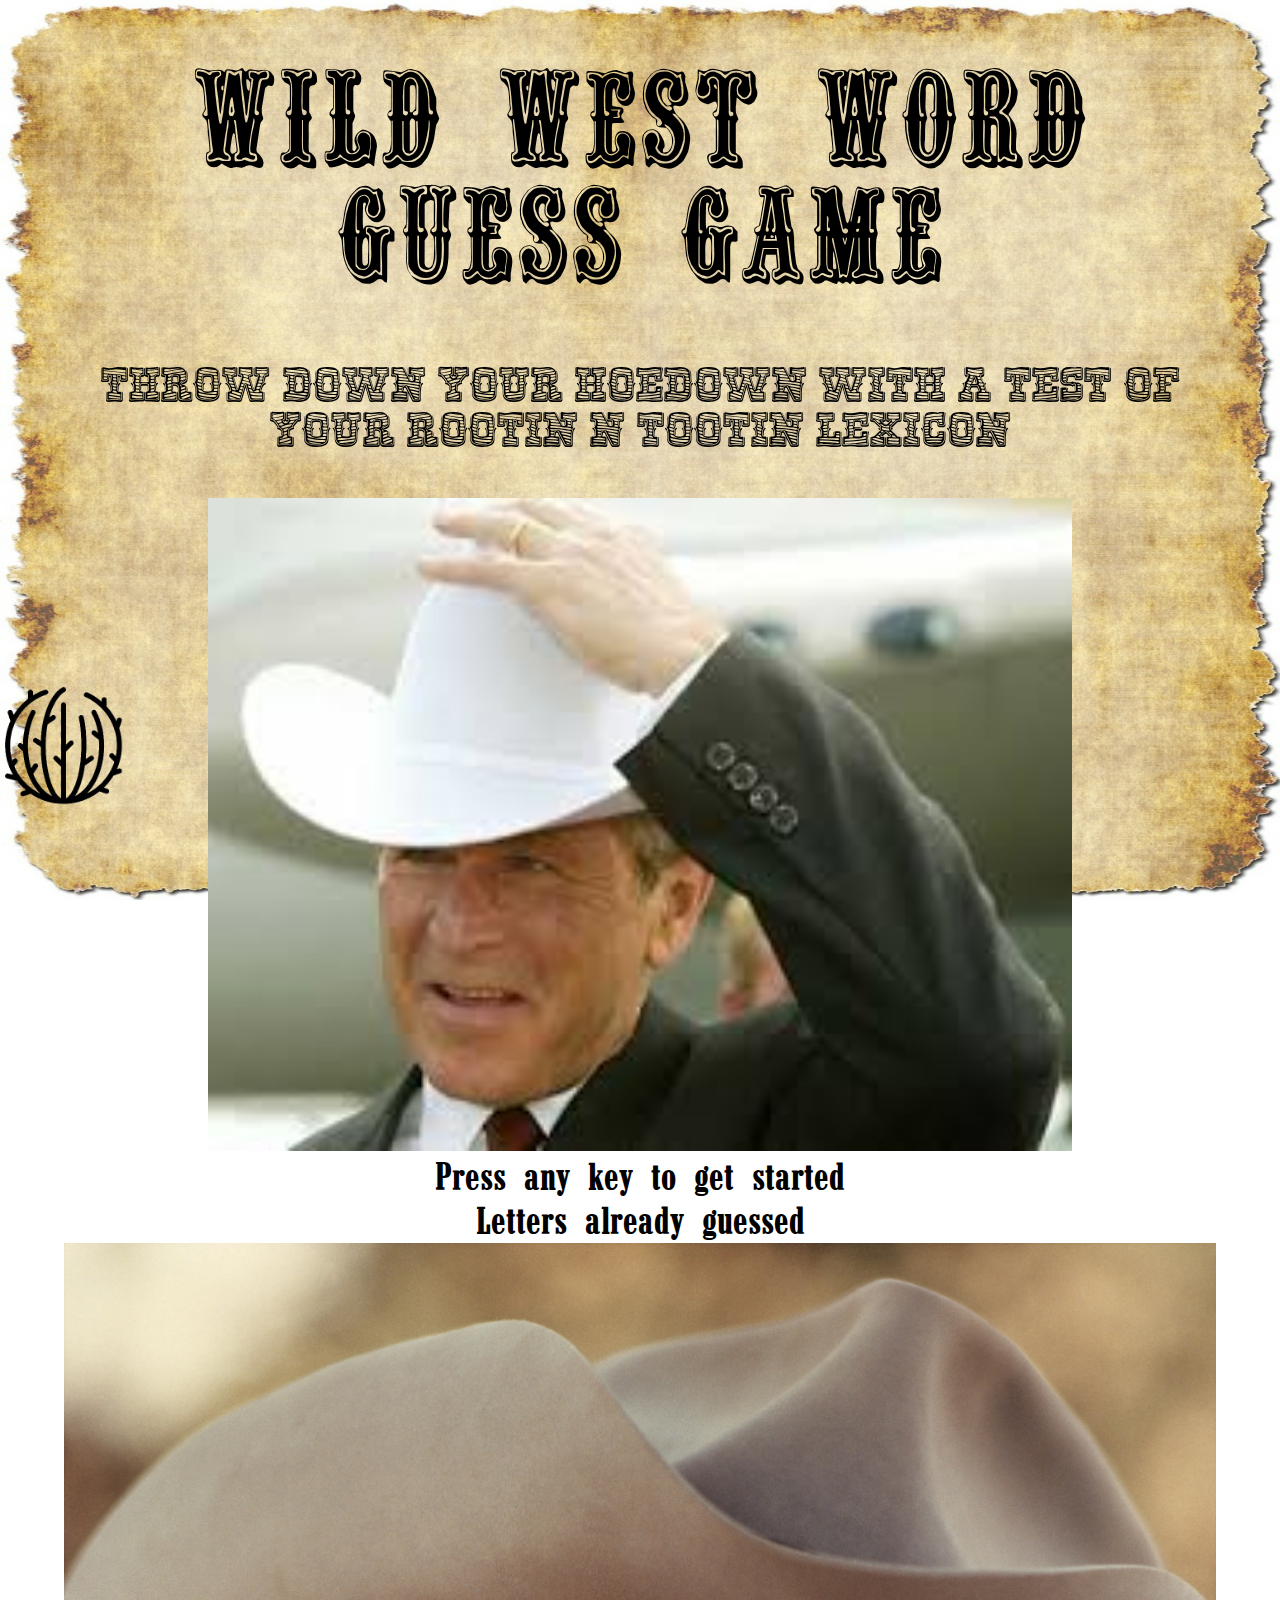
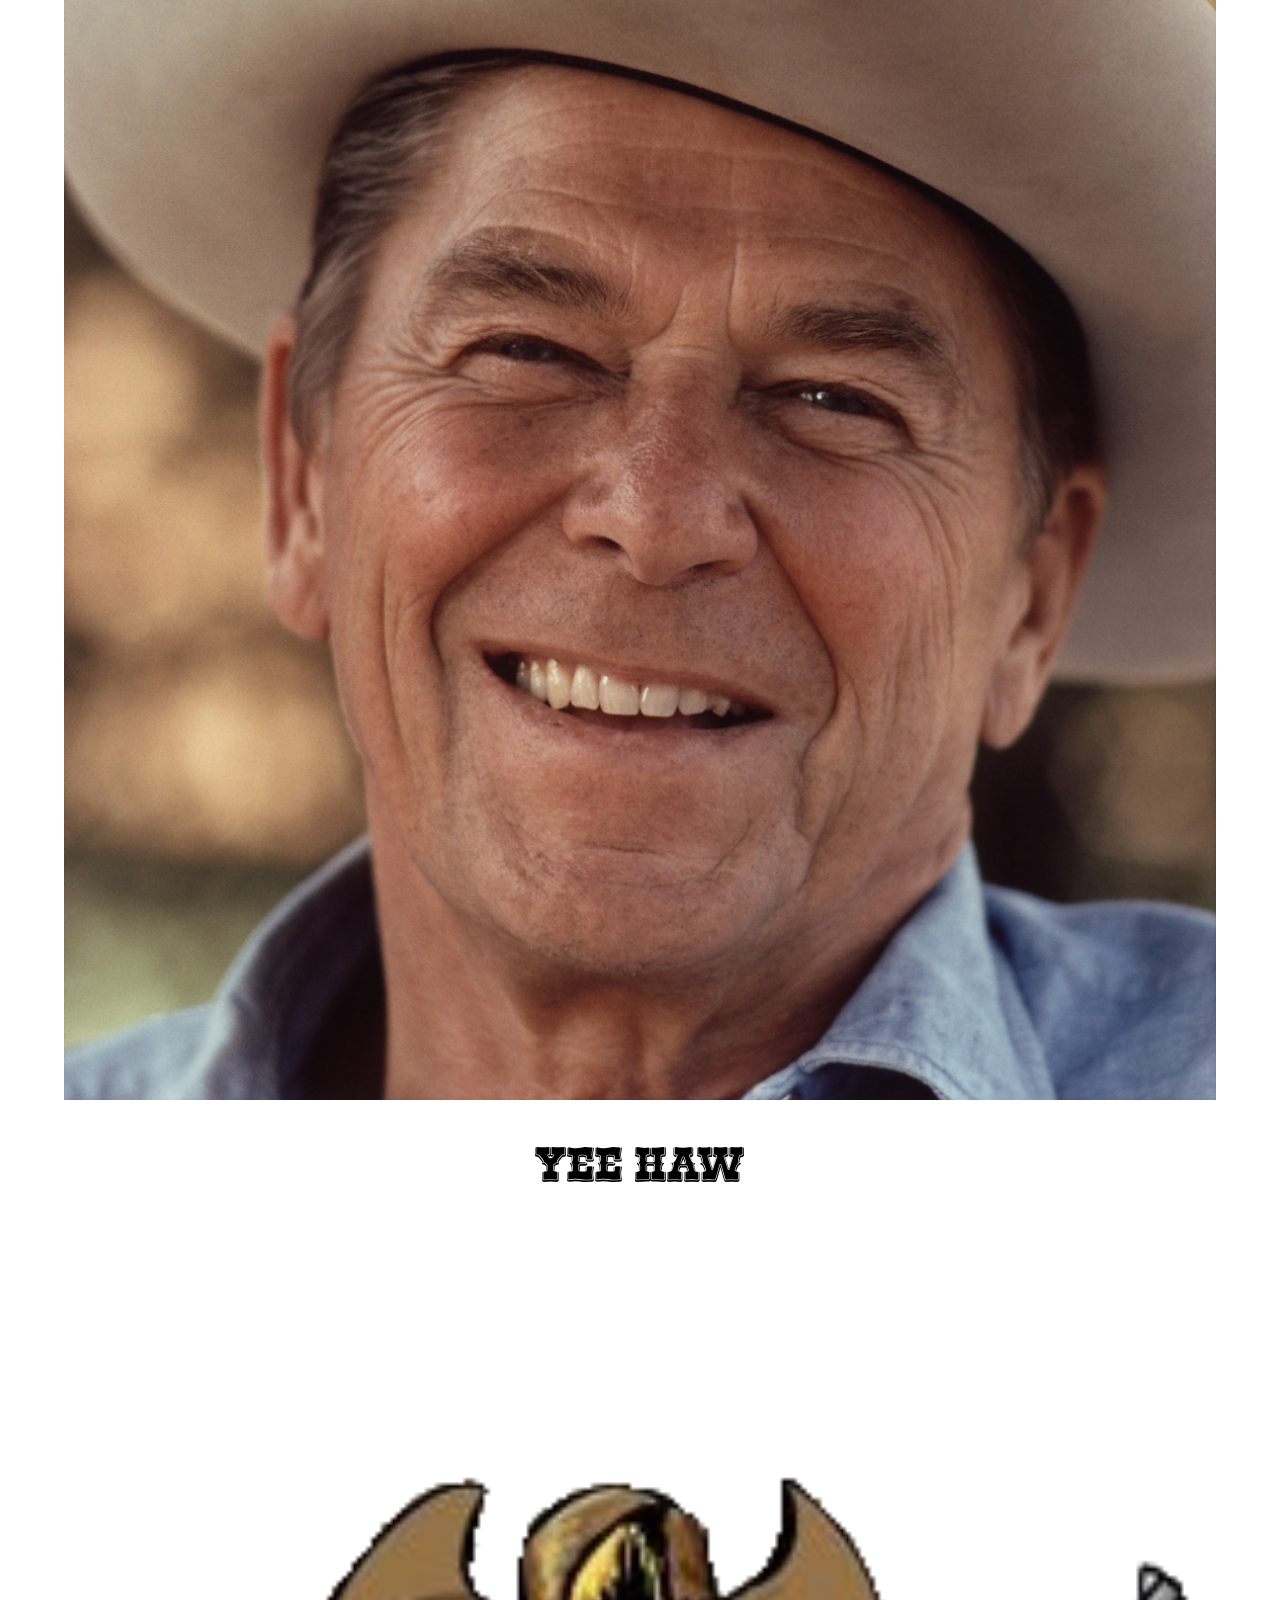
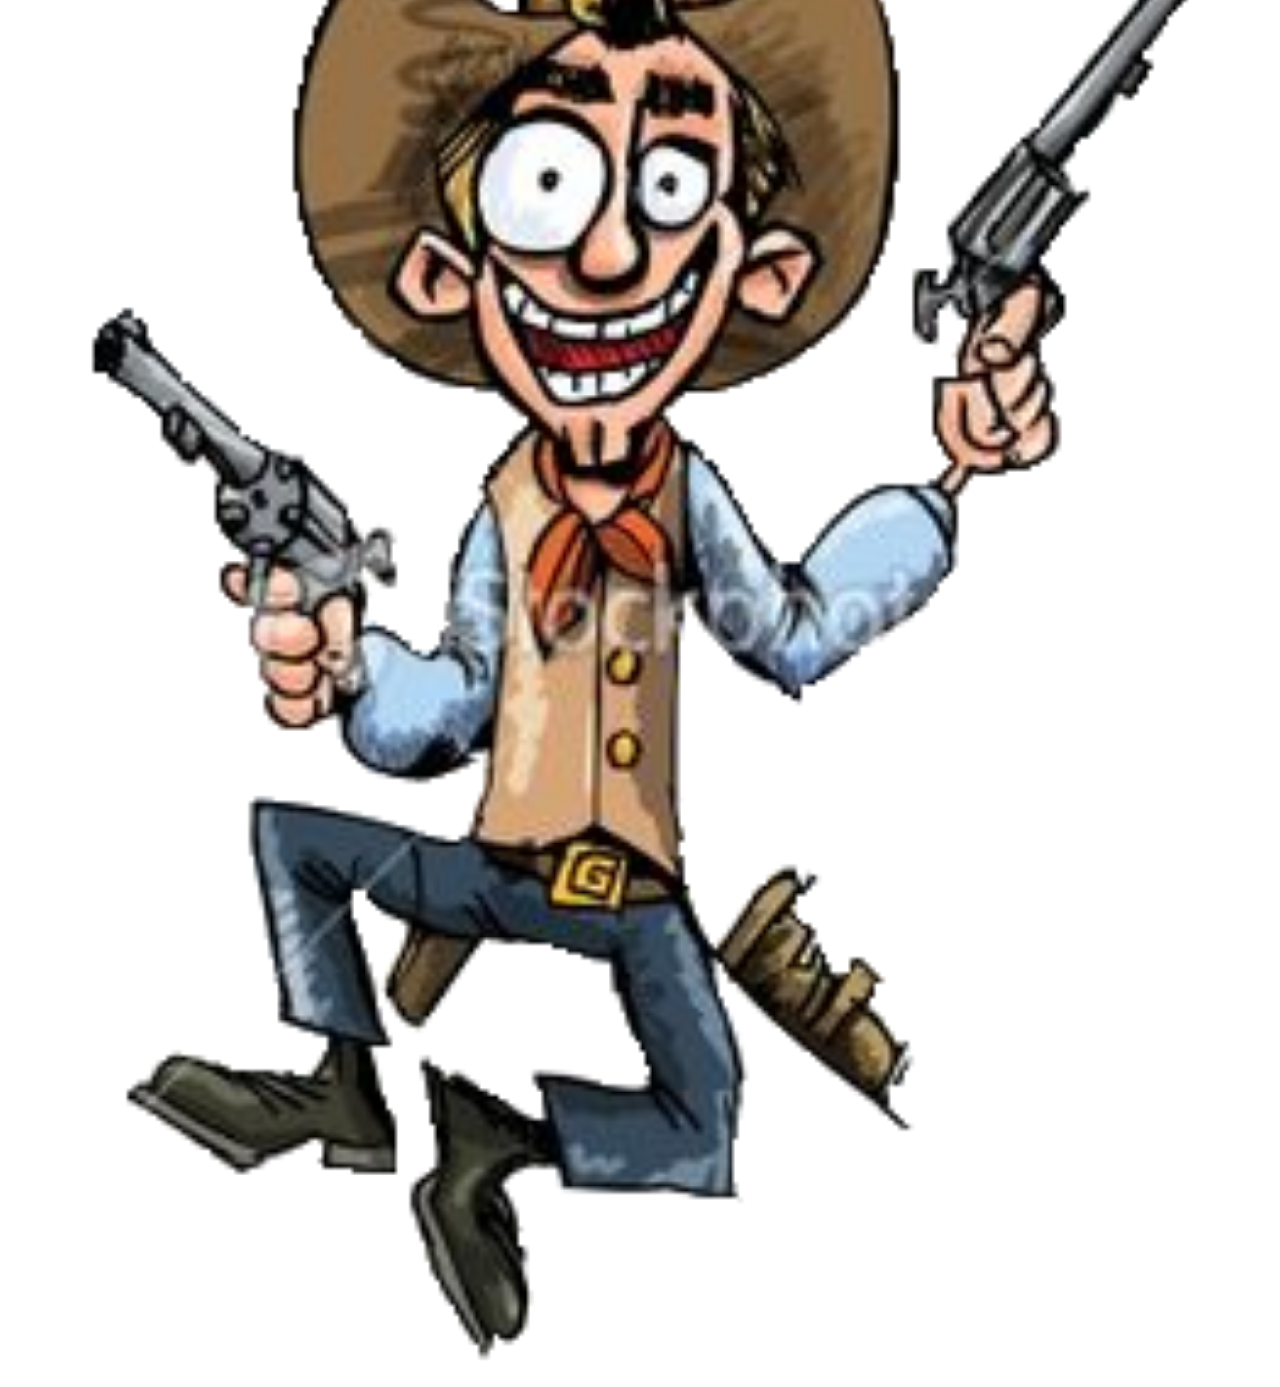
<file: index.html>
<!DOCTYPE html>
<!--[if lt IE 7]>      <html class="no-js lt-ie9 lt-ie8 lt-ie7"> <![endif]-->
<!--[if IE 7]>         <html class="no-js lt-ie9 lt-ie8"> <![endif]-->
<!--[if IE 8]>         <html class="no-js lt-ie9"> <![endif]-->
<!--[if gt IE 8]><!--> <html class="no-js"> <!--<![endif]-->
    <head>
        <meta charset="utf-8">
        <meta http-equiv="X-UA-Compatible" content="IE=edge">
        <title>YEE HAW</title>
        <link rel="icon" href="assets/images/saloon.jpg">
        <meta name="description" content="">
        <meta name="viewport" content="width=device-width, initial-scale=1">
        <script src="https://code.jquery.com/jquery-3.3.1.js" integrity="sha256-2Kok7MbOyxpgUVvAk/HJ2jigOSYS2auK4Pfzbm7uH60=" crossorigin="anonymous"></script>
        <link rel="stylesheet" href="https://stackpath.bootstrapcdn.com/bootstrap/4.2.1/css/bootstrap.min.css" integrity="sha384-GJzZqFGwb1QTTN6wy59ffF1BuGJpLSa9DkKMp0DgiMDm4iYMj70gZWKYbI706tWS" crossorigin="anonymous">
        <link rel="stylesheet" href="assets/css/style.css">
        
    </head>
    <body>
        <!--[if lt IE 7]>
            <p class="browsehappy">You are using an <strong>outdated</strong> browser. Please <a href="#">upgrade your browser</a> to improve your experience.</p>
        <![endif]-->
        <div class="container-fluid">
            <h1>WILD WEST WORD GUESS GAME</h1>
            <h2 class="subtitle">Throw down your hoedown with a test of your rootin n tootin lexicon</h2>
            <div class="row">
                <div class="col-md-4 d-xs-none d-md-block">
                    <img src="assets/images/cool-cowboy.jpg" width="75%">
                </div>
                <div class="col-md-4">
                    <div class="text" id="wins"></div>
                    <div class="text" id="current-word-label">Press any key to get started</div>
                    <div class="new-game current-word spaced" id="current-word" ></div>
                    <div class="text" id="num-guesses-left"></div>
                    <div class="text">Letters already guessed</div>
                    <div class="text spaced" id="letters-guessed"> </div>
                </div>
                <div class="col-md-4 d-xs-none d-md-block">
                    <div class="col-md-2"></div>
                    <div class="col-md-8">
                        <img src="assets/images/real-cowboy.jpg" width="100%">
                    </div>
                    <div class="col-md-2"></div>
                </div>
            </div>
            <div class="row">
                <div class="col-md-4">
                    <h2 class="announcement" id="announcement">YEE HAW</h2>
                </div>
                <div class="col-md-4">
                    <iframe src="https://giphy.com/embed/GCQkdDGJ2NHXi" width="100%" height="204" frameBorder="0" class="giphy-embed" allowFullScreen></iframe>
                </div>
                <div class="col-md-4">
                    <div class="col-md-3"></div>
                    <div class="col-md-6">
                        <img class="cowboy" id="cowboy" src="assets/images/cowboy.png" width="100%">
                    </div>
                    <div class="col-md-3"></div>
                </div>
            </div>
            <img class="tumbleweed d-xs-none d-md-block" id="tumbleweed" src="assets/images/tumbleweed.png" width="10%">
            
        </div>
        <script src="assets/js/game.js" async defer></script>
    </body>
</html>
</file>
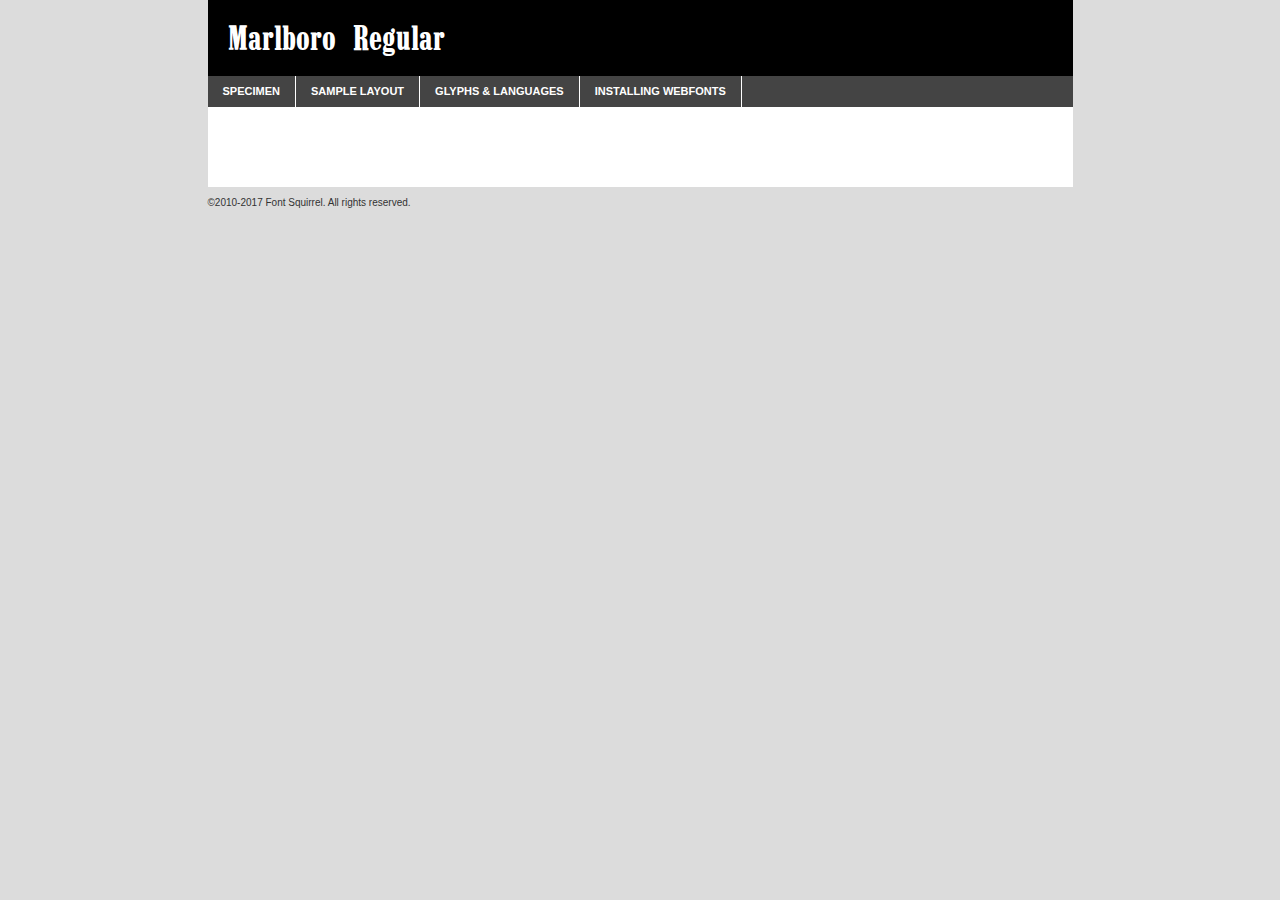
<file: assets/fonts/marlboro-demo.html>
<!DOCTYPE html PUBLIC "-//W3C//DTD XHTML 1.0 Transitional//EN"
	"http://www.w3.org/TR/xhtml1/DTD/xhtml1-transitional.dtd">

<html xmlns="http://www.w3.org/1999/xhtml" xml:lang="en" lang="en">
<head>
	<meta http-equiv="Content-Type" content="text/html; charset=utf-8" />
	<script src="http://ajax.googleapis.com/ajax/libs/jquery/1.7.2/jquery.min.js" type="text/javascript" charset="utf-8"></script>
	<script type="text/javascript">
	(function($){$.fn.easyTabs=function(option){var param=jQuery.extend({fadeSpeed:"fast",defaultContent:1,activeClass:'active'},option);$(this).each(function(){var thisId="#"+this.id;if(param.defaultContent==''){param.defaultContent=1;}
	if(typeof param.defaultContent=="number")
	{var defaultTab=$(thisId+" .tabs li:eq("+(param.defaultContent-1)+") a").attr('href').substr(1);}else{var defaultTab=param.defaultContent;}
	$(thisId+" .tabs li a").each(function(){var tabToHide=$(this).attr('href').substr(1);$("#"+tabToHide).addClass('easytabs-tab-content');});hideAll();changeContent(defaultTab);function hideAll(){$(thisId+" .easytabs-tab-content").hide();}
	function changeContent(tabId){hideAll();$(thisId+" .tabs li").removeClass(param.activeClass);$(thisId+" .tabs li a[href=#"+tabId+"]").closest('li').addClass(param.activeClass);if(param.fadeSpeed!="none")
	{$(thisId+" #"+tabId).fadeIn(param.fadeSpeed);}else{$(thisId+" #"+tabId).show();}}
	$(thisId+" .tabs li").click(function(){var tabId=$(this).find('a').attr('href').substr(1);changeContent(tabId);return false;});});}})(jQuery);
	</script>
	<link rel="stylesheet" href="specimen_files/specimen_stylesheet.css" type="text/css" charset="utf-8" />
	<link rel="stylesheet" href="stylesheet.css" type="text/css" charset="utf-8" />

	<style type="text/css">
					body{
				font-family: 'marlbororegular';
							}
		</style>

	<title>Marlboro Regular Specimen</title>
	
	
	<script type="text/javascript" charset="utf-8">
		$(document).ready(function() {
			$('#container').easyTabs({defaultContent:1});
		});
	</script>
</head>

<body>
<div id="container">
	<div id="header">
		Marlboro Regular	</div>
	<ul class="tabs">
		<li><a href="#specimen">Specimen</a></li>
		<li><a href="#layout">Sample Layout</a></li>
				<li><a href="#glyphs">Glyphs &amp; Languages</a></li>
		<li><a href="#installing">Installing Webfonts</a></li>
		
	</ul>
	
	<div id="main_content">

		
			<div id="specimen">
		
				<div class="section">
					<div class="grid12 firstcol">
						<div class="huge">AaBb</div>
					</div>
				</div>
		
				<div class="section">
					<div class="glyph_range">A&#x200B;B&#x200b;C&#x200b;D&#x200b;E&#x200b;F&#x200b;G&#x200b;H&#x200b;I&#x200b;J&#x200b;K&#x200b;L&#x200b;M&#x200b;N&#x200b;O&#x200b;P&#x200b;Q&#x200b;R&#x200b;S&#x200b;T&#x200b;U&#x200b;V&#x200b;W&#x200b;X&#x200b;Y&#x200b;Z&#x200b;a&#x200b;b&#x200b;c&#x200b;d&#x200b;e&#x200b;f&#x200b;g&#x200b;h&#x200b;i&#x200b;j&#x200b;k&#x200b;l&#x200b;m&#x200b;n&#x200b;o&#x200b;p&#x200b;q&#x200b;r&#x200b;s&#x200b;t&#x200b;u&#x200b;v&#x200b;w&#x200b;x&#x200b;y&#x200b;z&#x200b;1&#x200b;2&#x200b;3&#x200b;4&#x200b;5&#x200b;6&#x200b;7&#x200b;8&#x200b;9&#x200b;0&#x200b;&amp;&#x200b;.&#x200b;,&#x200b;?&#x200b;!&#x200b;&#64;&#x200b;(&#x200b;)&#x200b;#&#x200b;$&#x200b;%&#x200b;*&#x200b;+&#x200b;-&#x200b;=&#x200b;:&#x200b;;</div>
				</div>
				<div class="section">
					<div class="grid12 firstcol">
						<table class="sample_table">
							<tr><td>10</td><td class="size10">abcdefghijklmnopqrstuvwxyzABCDEFGHIJKLMNOPQRSTUVWXYZ0123456789abcdefghijklmnopqrstuvwxyzABCDEFGHIJKLMNOPQRSTUVWXYZ0123456789abcdefghijklmnopqrstuvwxyzABCDEFGHIJKLMNOPQRSTUVWXYZ</td></tr>
							<tr><td>11</td><td class="size11">abcdefghijklmnopqrstuvwxyzABCDEFGHIJKLMNOPQRSTUVWXYZ0123456789abcdefghijklmnopqrstuvwxyzABCDEFGHIJKLMNOPQRSTUVWXYZ0123456789abcdefghijklmnopqrstuvwxyzABCDEFGHIJKLMNOPQRSTUVWXYZ</td></tr>
							<tr><td>12</td><td class="size12">abcdefghijklmnopqrstuvwxyzABCDEFGHIJKLMNOPQRSTUVWXYZ0123456789abcdefghijklmnopqrstuvwxyzABCDEFGHIJKLMNOPQRSTUVWXYZ0123456789abcdefghijklmnopqrstuvwxyzABCDEFGHIJKLMNOPQRSTUVWXYZ</td></tr>
							<tr><td>13</td><td class="size13">abcdefghijklmnopqrstuvwxyzABCDEFGHIJKLMNOPQRSTUVWXYZ0123456789abcdefghijklmnopqrstuvwxyzABCDEFGHIJKLMNOPQRSTUVWXYZ0123456789abcdefghijklmnopqrstuvwxyzABCDEFGHIJKLMNOPQRSTUVWXYZ</td></tr>
							<tr><td>14</td><td class="size14">abcdefghijklmnopqrstuvwxyzABCDEFGHIJKLMNOPQRSTUVWXYZ0123456789abcdefghijklmnopqrstuvwxyzABCDEFGHIJKLMNOPQRSTUVWXYZ0123456789abcdefghijklmnopqrstuvwxyzABCDEFGHIJKLMNOPQRSTUVWXYZ</td></tr>
							<tr><td>16</td><td class="size16">abcdefghijklmnopqrstuvwxyzABCDEFGHIJKLMNOPQRSTUVWXYZ0123456789abcdefghijklmnopqrstuvwxyzABCDEFGHIJKLMNOPQRSTUVWXYZ</td></tr>
							<tr><td>18</td><td class="size18">abcdefghijklmnopqrstuvwxyzABCDEFGHIJKLMNOPQRSTUVWXYZ0123456789abcdefghijklmnopqrstuvwxyzABCDEFGHIJKLMNOPQRSTUVWXYZ</td></tr>
							<tr><td>20</td><td class="size20">abcdefghijklmnopqrstuvwxyzABCDEFGHIJKLMNOPQRSTUVWXYZ0123456789abcdefghijklmnopqrstuvwxyzABCDEFGHIJKLMNOPQRSTUVWXYZ</td></tr>
							<tr><td>24</td><td class="size24">abcdefghijklmnopqrstuvwxyzABCDEFGHIJKLMNOPQRSTUVWXYZ0123456789abcdefghijklmnopqrstuvwxyzABCDEFGHIJKLMNOPQRSTUVWXYZ</td></tr>
							<tr><td>30</td><td class="size30">abcdefghijklmnopqrstuvwxyzABCDEFGHIJKLMNOPQRSTUVWXYZ0123456789abcdefghijklmnopqrstuvwxyzABCDEFGHIJKLMNOPQRSTUVWXYZ</td></tr>
							<tr><td>36</td><td class="size36">abcdefghijklmnopqrstuvwxyzABCDEFGHIJKLMNOPQRSTUVWXYZ0123456789abcdefghijklmnopqrstuvwxyzABCDEFGHIJKLMNOPQRSTUVWXYZ</td></tr>
							<tr><td>48</td><td class="size48">abcdefghijklmnopqrstuvwxyzABCDEFGHIJKLMNOPQRSTUVWXYZ0123456789abcdefghijklmnopqrstuvwxyzABCDEFGHIJKLMNOPQRSTUVWXYZ</td></tr>
							<tr><td>60</td><td class="size60">abcdefghijklmnopqrstuvwxyzABCDEFGHIJKLMNOPQRSTUVWXYZ0123456789abcdefghijklmnopqrstuvwxyzABCDEFGHIJKLMNOPQRSTUVWXYZ</td></tr>
							<tr><td>72</td><td class="size72">abcdefghijklmnopqrstuvwxyzABCDEFGHIJKLMNOPQRSTUVWXYZ0123456789abcdefghijklmnopqrstuvwxyzABCDEFGHIJKLMNOPQRSTUVWXYZ</td></tr>
							<tr><td>90</td><td class="size90">abcdefghijklmnopqrstuvwxyzABCDEFGHIJKLMNOPQRSTUVWXYZ0123456789abcdefghijklmnopqrstuvwxyzABCDEFGHIJKLMNOPQRSTUVWXYZ</td></tr>
						</table>
				
					</div>
			
				</div>
		
		
		
								<div class="section" id="bodycomparison">


										<div id="xheight">
				<div class="fontbody">&#x25FC;&#x25FC;&#x25FC;&#x25FC;&#x25FC;&#x25FC;&#x25FC;&#x25FC;&#x25FC;&#x25FC;&#x25FC;&#x25FC;&#x25FC;&#x25FC;&#x25FC;&#x25FC;&#x25FC;&#x25FC;&#x25FC;&#x25FC;&#x25FC;&#x25FC;&#x25FC;&#x25FC;&#x25FC;&#x25FC;&#x25FC;&#x25FC;&#x25FC;&#x25FC;&#x25FC;&#x25FC;&#x25FC;&#x25FC;&#x25FC;&#x25FC;&#x25FC;&#x25FC;&#x25FC;&#x25FC;&#x25FC;&#x25FC;&#x25FC;&#x25FC;&#x25FC;&#x25FC;&#x25FC;&#x25FC;&#x25FC;&#x25FC;&#x25FC;&#x25FC;&#x25FC;&#x25FC;&#x25FC;&#x25FC;&#x25FC;&#x25FC;&#x25FC;&#x25FC;&#x25FC;&#x25FC;&#x25FC;&#x25FC;&#x25FC;&#x25FC;&#x25FC;&#x25FC;&#x25FC;&#x25FC;&#x25FC;&#x25FC;&#x25FC;&#x25FC;&#x25FC;&#x25FC;&#x25FC;&#x25FC;&#x25FC;&#x25FC;&#x25FC;&#x25FC;&#x25FC;&#x25FC;&#x25FC;&#x25FC;&#x25FC;&#x25FC;&#x25FC;&#x25FC;&#x25FC;&#x25FC;&#x25FC;&#x25FC;&#x25FC;&#x25FC;&#x25FC;&#x25FC;&#x25FC;body</div><div class="arialbody">body</div><div class="verdanabody">body</div><div class="georgiabody">body</div></div>
										<div class="fontbody" style="z-index:1">
											body<span>Marlboro Regular</span>
										</div>
										<div class="arialbody" style="z-index:1">
											body<span>Arial</span>
										</div>
										<div class="verdanabody" style="z-index:1">
											body<span>Verdana</span>
										</div>
										<div class="georgiabody" style="z-index:1">
											body<span>Georgia</span>
										</div>



								</div>
		
		
				<div class="section psample psample_row1" id="">
					
					<div class="grid2 firstcol">
						<p class="size10"><span>10.</span>Aenean lacinia bibendum nulla sed consectetur. Fusce dapibus, tellus ac cursus commodo, tortor mauris condimentum nibh, ut fermentum massa justo sit amet risus. Nullam id dolor id nibh ultricies vehicula ut id elit. Cum sociis natoque penatibus et magnis dis parturient montes, nascetur ridiculus mus. Nulla vitae elit libero, a pharetra augue.</p>
			
					</div>
					<div class="grid3">
						<p class="size11"><span>11.</span>Aenean lacinia bibendum nulla sed consectetur. Fusce dapibus, tellus ac cursus commodo, tortor mauris condimentum nibh, ut fermentum massa justo sit amet risus. Nullam id dolor id nibh ultricies vehicula ut id elit. Cum sociis natoque penatibus et magnis dis parturient montes, nascetur ridiculus mus. Nulla vitae elit libero, a pharetra augue.</p>
			
					</div>
					<div class="grid3">
						<p class="size12"><span>12.</span>Aenean lacinia bibendum nulla sed consectetur. Fusce dapibus, tellus ac cursus commodo, tortor mauris condimentum nibh, ut fermentum massa justo sit amet risus. Nullam id dolor id nibh ultricies vehicula ut id elit. Cum sociis natoque penatibus et magnis dis parturient montes, nascetur ridiculus mus. Nulla vitae elit libero, a pharetra augue.</p>
			
					</div>
					<div class="grid4">
						<p class="size13"><span>13.</span>Aenean lacinia bibendum nulla sed consectetur. Fusce dapibus, tellus ac cursus commodo, tortor mauris condimentum nibh, ut fermentum massa justo sit amet risus. Nullam id dolor id nibh ultricies vehicula ut id elit. Cum sociis natoque penatibus et magnis dis parturient montes, nascetur ridiculus mus. Nulla vitae elit libero, a pharetra augue.</p>
			
					</div>
					<div class="white_blend"></div>
					
				</div>
				<div class="section psample psample_row2" id="">
					<div class="grid3 firstcol">
						<p class="size14"><span>14.</span>Aenean lacinia bibendum nulla sed consectetur. Fusce dapibus, tellus ac cursus commodo, tortor mauris condimentum nibh, ut fermentum massa justo sit amet risus. Nullam id dolor id nibh ultricies vehicula ut id elit. Cum sociis natoque penatibus et magnis dis parturient montes, nascetur ridiculus mus. Nulla vitae elit libero, a pharetra augue.</p>
			
					</div>
					<div class="grid4">
						<p class="size16"><span>16.</span>Aenean lacinia bibendum nulla sed consectetur. Fusce dapibus, tellus ac cursus commodo, tortor mauris condimentum nibh, ut fermentum massa justo sit amet risus. Nullam id dolor id nibh ultricies vehicula ut id elit. Cum sociis natoque penatibus et magnis dis parturient montes, nascetur ridiculus mus. Nulla vitae elit libero, a pharetra augue.</p>
			
					</div>
					<div class="grid5">
						<p class="size18"><span>18.</span>Aenean lacinia bibendum nulla sed consectetur. Fusce dapibus, tellus ac cursus commodo, tortor mauris condimentum nibh, ut fermentum massa justo sit amet risus. Nullam id dolor id nibh ultricies vehicula ut id elit. Cum sociis natoque penatibus et magnis dis parturient montes, nascetur ridiculus mus. Nulla vitae elit libero, a pharetra augue.</p>
			
					</div>

					<div class="white_blend"></div>

				</div>
				
				<div class="section psample psample_row3" id="">
					<div class="grid5 firstcol">
						<p class="size20"><span>20.</span>Aenean lacinia bibendum nulla sed consectetur. Fusce dapibus, tellus ac cursus commodo, tortor mauris condimentum nibh, ut fermentum massa justo sit amet risus. Nullam id dolor id nibh ultricies vehicula ut id elit. Cum sociis natoque penatibus et magnis dis parturient montes, nascetur ridiculus mus. Nulla vitae elit libero, a pharetra augue.</p>
					</div>
					<div class="grid7">
						<p class="size24"><span>24.</span>Aenean lacinia bibendum nulla sed consectetur. Fusce dapibus, tellus ac cursus commodo, tortor mauris condimentum nibh, ut fermentum massa justo sit amet risus. Nullam id dolor id nibh ultricies vehicula ut id elit. Cum sociis natoque penatibus et magnis dis parturient montes, nascetur ridiculus mus. Nulla vitae elit libero, a pharetra augue.</p>
					</div>
					
					<div class="white_blend"></div>
					
				</div>
				
				<div class="section psample psample_row4" id="">
					<div class="grid12 firstcol">
						<p class="size30"><span>30.</span>Aenean lacinia bibendum nulla sed consectetur. Fusce dapibus, tellus ac cursus commodo, tortor mauris condimentum nibh, ut fermentum massa justo sit amet risus. Nullam id dolor id nibh ultricies vehicula ut id elit. Cum sociis natoque penatibus et magnis dis parturient montes, nascetur ridiculus mus. Nulla vitae elit libero, a pharetra augue.</p>
					</div>
					<div class="white_blend"></div>
					
				</div>
				
				
				
				<div class="section psample psample_row1 fullreverse">
					<div class="grid2 firstcol">
						<p class="size10"><span>10.</span>Aenean lacinia bibendum nulla sed consectetur. Fusce dapibus, tellus ac cursus commodo, tortor mauris condimentum nibh, ut fermentum massa justo sit amet risus. Nullam id dolor id nibh ultricies vehicula ut id elit. Cum sociis natoque penatibus et magnis dis parturient montes, nascetur ridiculus mus. Nulla vitae elit libero, a pharetra augue.</p>
			
					</div>
					<div class="grid3">
						<p class="size11"><span>11.</span>Aenean lacinia bibendum nulla sed consectetur. Fusce dapibus, tellus ac cursus commodo, tortor mauris condimentum nibh, ut fermentum massa justo sit amet risus. Nullam id dolor id nibh ultricies vehicula ut id elit. Cum sociis natoque penatibus et magnis dis parturient montes, nascetur ridiculus mus. Nulla vitae elit libero, a pharetra augue.</p>
			
					</div>
					<div class="grid3">
						<p class="size12"><span>12.</span>Aenean lacinia bibendum nulla sed consectetur. Fusce dapibus, tellus ac cursus commodo, tortor mauris condimentum nibh, ut fermentum massa justo sit amet risus. Nullam id dolor id nibh ultricies vehicula ut id elit. Cum sociis natoque penatibus et magnis dis parturient montes, nascetur ridiculus mus. Nulla vitae elit libero, a pharetra augue.</p>
			
					</div>
					<div class="grid4">
						<p class="size13"><span>13.</span>Aenean lacinia bibendum nulla sed consectetur. Fusce dapibus, tellus ac cursus commodo, tortor mauris condimentum nibh, ut fermentum massa justo sit amet risus. Nullam id dolor id nibh ultricies vehicula ut id elit. Cum sociis natoque penatibus et magnis dis parturient montes, nascetur ridiculus mus. Nulla vitae elit libero, a pharetra augue.</p>
			
					</div>
					<div class="black_blend"></div>
					
				</div>
				
				<div class="section psample psample_row2 fullreverse">
					<div class="grid3 firstcol">
						<p class="size14"><span>14.</span>Aenean lacinia bibendum nulla sed consectetur. Fusce dapibus, tellus ac cursus commodo, tortor mauris condimentum nibh, ut fermentum massa justo sit amet risus. Nullam id dolor id nibh ultricies vehicula ut id elit. Cum sociis natoque penatibus et magnis dis parturient montes, nascetur ridiculus mus. Nulla vitae elit libero, a pharetra augue.</p>
			
					</div>
					<div class="grid4">
						<p class="size16"><span>16.</span>Aenean lacinia bibendum nulla sed consectetur. Fusce dapibus, tellus ac cursus commodo, tortor mauris condimentum nibh, ut fermentum massa justo sit amet risus. Nullam id dolor id nibh ultricies vehicula ut id elit. Cum sociis natoque penatibus et magnis dis parturient montes, nascetur ridiculus mus. Nulla vitae elit libero, a pharetra augue.</p>
			
					</div>
					<div class="grid5">
						<p class="size18"><span>18.</span>Aenean lacinia bibendum nulla sed consectetur. Fusce dapibus, tellus ac cursus commodo, tortor mauris condimentum nibh, ut fermentum massa justo sit amet risus. Nullam id dolor id nibh ultricies vehicula ut id elit. Cum sociis natoque penatibus et magnis dis parturient montes, nascetur ridiculus mus. Nulla vitae elit libero, a pharetra augue.</p>
			
					</div>
					<div class="black_blend"></div>

				</div>
				
				<div class="section psample fullreverse psample_row3" id="">
					<div class="grid5 firstcol">
						<p class="size20"><span>20.</span>Aenean lacinia bibendum nulla sed consectetur. Fusce dapibus, tellus ac cursus commodo, tortor mauris condimentum nibh, ut fermentum massa justo sit amet risus. Nullam id dolor id nibh ultricies vehicula ut id elit. Cum sociis natoque penatibus et magnis dis parturient montes, nascetur ridiculus mus. Nulla vitae elit libero, a pharetra augue.</p>
					</div>
					<div class="grid7">
						<p class="size24"><span>24.</span>Aenean lacinia bibendum nulla sed consectetur. Fusce dapibus, tellus ac cursus commodo, tortor mauris condimentum nibh, ut fermentum massa justo sit amet risus. Nullam id dolor id nibh ultricies vehicula ut id elit. Cum sociis natoque penatibus et magnis dis parturient montes, nascetur ridiculus mus. Nulla vitae elit libero, a pharetra augue.</p>
					</div>
					
					<div class="black_blend"></div>
					
				</div>
				
				<div class="section psample fullreverse psample_row4" id="" style="border-bottom: 20px #000 solid;">
					<div class="grid12 firstcol">
						<p class="size30"><span>30.</span>Aenean lacinia bibendum nulla sed consectetur. Fusce dapibus, tellus ac cursus commodo, tortor mauris condimentum nibh, ut fermentum massa justo sit amet risus. Nullam id dolor id nibh ultricies vehicula ut id elit. Cum sociis natoque penatibus et magnis dis parturient montes, nascetur ridiculus mus. Nulla vitae elit libero, a pharetra augue.</p>
					</div>
					<div class="black_blend"></div>
					
				</div>
				
				
				
				
			</div>
			
			<div id="layout">
				
				<div class="section">
					
					<div class="grid12 firstcol">
						<h1>Lorem Ipsum Dolor</h1>
						<h2>Etiam porta sem malesuada magna mollis euismod</h2>
						
						<p class="byline">By <a href="#link">Aenean Lacinia</a></p>
					</div>
				</div>
				<div class="section">
					<div class="grid8 firstcol">
						<p class="large">Donec sed odio dui. Morbi leo risus, porta ac consectetur ac, vestibulum at eros. Fusce dapibus, tellus ac cursus commodo, tortor mauris condimentum nibh, ut fermentum massa justo sit amet risus. </p>

						
						<h3>Pellentesque ornare sem</h3>

						<p>Maecenas sed diam eget risus varius blandit sit amet non magna. Maecenas faucibus mollis interdum. Donec ullamcorper nulla non metus auctor fringilla. Nullam id dolor id nibh ultricies vehicula ut id elit. Nullam id dolor id nibh ultricies vehicula ut id elit. </p>

						<p>Aenean eu leo quam. Pellentesque ornare sem lacinia quam venenatis vestibulum. Lorem ipsum dolor sit amet, consectetur adipiscing elit. Cum sociis natoque penatibus et magnis dis parturient montes, nascetur ridiculus mus. </p>

						<p>Nulla vitae elit libero, a pharetra augue. Praesent commodo cursus magna, vel scelerisque nisl consectetur et. Aenean lacinia bibendum nulla sed consectetur. </p>

						<p>Nullam quis risus eget urna mollis ornare vel eu leo. Nullam quis risus eget urna mollis ornare vel eu leo. Maecenas sed diam eget risus varius blandit sit amet non magna. Donec ullamcorper nulla non metus auctor fringilla. </p>

						<h3>Cras mattis consectetur</h3>

						<p>Aenean eu leo quam. Pellentesque ornare sem lacinia quam venenatis vestibulum. Aenean lacinia bibendum nulla sed consectetur. Integer posuere erat a ante venenatis dapibus posuere velit aliquet. Cras mattis consectetur purus sit amet fermentum. </p>

						<p>Nullam id dolor id nibh ultricies vehicula ut id elit. Nullam quis risus eget urna mollis ornare vel eu leo. Cras mattis consectetur purus sit amet fermentum.</p>
					</div>
					
					<div class="grid4 sidebar">
						
						<div class="box reverse">
							<p class="last">Nullam quis risus eget urna mollis ornare vel eu leo. Donec ullamcorper nulla non metus auctor fringilla. Cras mattis consectetur purus sit amet fermentum. Sed posuere consectetur est at lobortis. Lorem ipsum dolor sit amet, consectetur adipiscing elit. </p>
						</div>
						
						<p class="caption">Maecenas sed diam eget risus varius.</p>

						<p>Vestibulum id ligula porta felis euismod semper. Integer posuere erat a ante venenatis dapibus posuere velit aliquet. Vestibulum id ligula porta felis euismod semper. Sed posuere consectetur est at lobortis. Maecenas sed diam eget risus varius blandit sit amet non magna. Fusce dapibus, tellus ac cursus commodo, tortor mauris condimentum nibh, ut fermentum massa justo sit amet risus. </p>

					

						<p>Duis mollis, est non commodo luctus, nisi erat porttitor ligula, eget lacinia odio sem nec elit. Aenean lacinia bibendum nulla sed consectetur. Vivamus sagittis lacus vel augue laoreet rutrum faucibus dolor auctor. Aenean lacinia bibendum nulla sed consectetur. Nullam quis risus eget urna mollis ornare vel eu leo. </p>

						<p>Praesent commodo cursus magna, vel scelerisque nisl consectetur et. Donec ullamcorper nulla non metus auctor fringilla. Maecenas faucibus mollis interdum. Fusce dapibus, tellus ac cursus commodo, tortor mauris condimentum nibh, ut fermentum massa justo sit amet risus. </p>

					</div>
				</div>
				
			</div>


			



		<div id="glyphs">
			<div class="section">
				<div class="grid12 firstcol">
			
				<h1>Language Support</h1>
				<p>The subset of Marlboro Regular in this kit supports the following languages:<br />
			
					Albanian, Basque, Breton, Chamorro, Danish, Dutch, English, Faroese, Finnish, French, Frisian, Galician, German, Icelandic, Italian, Malagasy, Norwegian, Portuguese, Spanish, Alsatian, Aragonese, Arapaho, Arrernte, Asturian, Aymara, Bislama, Cebuano, Corsican, Fijian, French_creole, Genoese, Gilbertese, Greenlandic, Haitian_creole, Hiligaynon, Hmong, Hopi, Ibanag, Iloko_ilokano, Indonesian, Interglossa_glosa, Interlingua, Irish_gaelic, Jerriais, Lojban, Lombard, Luxembourgeois, Manx, Mohawk, Norfolk_pitcairnese, Occitan, Oromo, Pangasinan, Papiamento, Piedmontese, Potawatomi, Rhaeto-romance, Romansh, Rotokas, Sami_lule, Samoan, Sardinian, Scots_gaelic, Seychelles_creole, Shona, Sicilian, Somali, Southern_ndebele, Swahili, Swati_swazi, Tagalog_filipino_pilipino, Tetum, Tok_pisin, Uyghur_latinized, Volapuk, Walloon, Warlpiri, Xhosa, Yapese, Zulu, Latinbasic, Ubasic, Demo				</p>
				<h1>Glyph Chart</h1>
				<p>The subset of Marlboro Regular in this kit includes all the glyphs listed below. Unicode entities are included above each glyph to help you insert individual characters into your layout.</p>
				<div id="glyph_chart">
			
																				 <div><p>&amp;#5;</p>&#5;</div>
																				 <div><p>&amp;#8;</p>&#8;</div>
																				 <div><p>&amp;#12;</p>&#12;</div>
																				 <div><p>&amp;#13;</p>&#13;</div>
																				 <div><p>&amp;#25;</p>&#25;</div>
																				 <div><p>&amp;#26;</p>&#26;</div>
																				 <div><p>&amp;#27;</p>&#27;</div>
																				 <div><p>&amp;#28;</p>&#28;</div>
																				 <div><p>&amp;#29;</p>&#29;</div>
																				 <div><p>&amp;#30;</p>&#30;</div>
																				 <div><p>&amp;#31;</p>&#31;</div>
																				 <div><p>&amp;#32;</p>&#32;</div>
																				 <div><p>&amp;#33;</p>&#33;</div>
																				 <div><p>&amp;#34;</p>&#34;</div>
																				 <div><p>&amp;#35;</p>&#35;</div>
																				 <div><p>&amp;#36;</p>&#36;</div>
																				 <div><p>&amp;#37;</p>&#37;</div>
																				 <div><p>&amp;#38;</p>&#38;</div>
																				 <div><p>&amp;#39;</p>&#39;</div>
																				 <div><p>&amp;#40;</p>&#40;</div>
																				 <div><p>&amp;#41;</p>&#41;</div>
																				 <div><p>&amp;#42;</p>&#42;</div>
																				 <div><p>&amp;#43;</p>&#43;</div>
																				 <div><p>&amp;#44;</p>&#44;</div>
																				 <div><p>&amp;#45;</p>&#45;</div>
																				 <div><p>&amp;#46;</p>&#46;</div>
																				 <div><p>&amp;#47;</p>&#47;</div>
																				 <div><p>&amp;#48;</p>&#48;</div>
																				 <div><p>&amp;#49;</p>&#49;</div>
																				 <div><p>&amp;#50;</p>&#50;</div>
																				 <div><p>&amp;#51;</p>&#51;</div>
																				 <div><p>&amp;#52;</p>&#52;</div>
																				 <div><p>&amp;#53;</p>&#53;</div>
																				 <div><p>&amp;#54;</p>&#54;</div>
																				 <div><p>&amp;#55;</p>&#55;</div>
																				 <div><p>&amp;#56;</p>&#56;</div>
																				 <div><p>&amp;#57;</p>&#57;</div>
																				 <div><p>&amp;#58;</p>&#58;</div>
																				 <div><p>&amp;#59;</p>&#59;</div>
																				 <div><p>&amp;#60;</p>&#60;</div>
																				 <div><p>&amp;#61;</p>&#61;</div>
																				 <div><p>&amp;#62;</p>&#62;</div>
																				 <div><p>&amp;#63;</p>&#63;</div>
																				 <div><p>&amp;#64;</p>&#64;</div>
																				 <div><p>&amp;#65;</p>&#65;</div>
																				 <div><p>&amp;#66;</p>&#66;</div>
																				 <div><p>&amp;#67;</p>&#67;</div>
																				 <div><p>&amp;#68;</p>&#68;</div>
																				 <div><p>&amp;#69;</p>&#69;</div>
																				 <div><p>&amp;#70;</p>&#70;</div>
																				 <div><p>&amp;#71;</p>&#71;</div>
																				 <div><p>&amp;#72;</p>&#72;</div>
																				 <div><p>&amp;#73;</p>&#73;</div>
																				 <div><p>&amp;#74;</p>&#74;</div>
																				 <div><p>&amp;#75;</p>&#75;</div>
																				 <div><p>&amp;#76;</p>&#76;</div>
																				 <div><p>&amp;#77;</p>&#77;</div>
																				 <div><p>&amp;#78;</p>&#78;</div>
																				 <div><p>&amp;#79;</p>&#79;</div>
																				 <div><p>&amp;#80;</p>&#80;</div>
																				 <div><p>&amp;#81;</p>&#81;</div>
																				 <div><p>&amp;#82;</p>&#82;</div>
																				 <div><p>&amp;#83;</p>&#83;</div>
																				 <div><p>&amp;#84;</p>&#84;</div>
																				 <div><p>&amp;#85;</p>&#85;</div>
																				 <div><p>&amp;#86;</p>&#86;</div>
																				 <div><p>&amp;#87;</p>&#87;</div>
																				 <div><p>&amp;#88;</p>&#88;</div>
																				 <div><p>&amp;#89;</p>&#89;</div>
																				 <div><p>&amp;#90;</p>&#90;</div>
																				 <div><p>&amp;#91;</p>&#91;</div>
																				 <div><p>&amp;#92;</p>&#92;</div>
																				 <div><p>&amp;#93;</p>&#93;</div>
																				 <div><p>&amp;#94;</p>&#94;</div>
																				 <div><p>&amp;#95;</p>&#95;</div>
																				 <div><p>&amp;#96;</p>&#96;</div>
																				 <div><p>&amp;#97;</p>&#97;</div>
																				 <div><p>&amp;#98;</p>&#98;</div>
																				 <div><p>&amp;#99;</p>&#99;</div>
																				 <div><p>&amp;#100;</p>&#100;</div>
																				 <div><p>&amp;#101;</p>&#101;</div>
																				 <div><p>&amp;#102;</p>&#102;</div>
																				 <div><p>&amp;#103;</p>&#103;</div>
																				 <div><p>&amp;#104;</p>&#104;</div>
																				 <div><p>&amp;#105;</p>&#105;</div>
																				 <div><p>&amp;#106;</p>&#106;</div>
																				 <div><p>&amp;#107;</p>&#107;</div>
																				 <div><p>&amp;#108;</p>&#108;</div>
																				 <div><p>&amp;#109;</p>&#109;</div>
																				 <div><p>&amp;#110;</p>&#110;</div>
																				 <div><p>&amp;#111;</p>&#111;</div>
																				 <div><p>&amp;#112;</p>&#112;</div>
																				 <div><p>&amp;#113;</p>&#113;</div>
																				 <div><p>&amp;#114;</p>&#114;</div>
																				 <div><p>&amp;#115;</p>&#115;</div>
																				 <div><p>&amp;#116;</p>&#116;</div>
																				 <div><p>&amp;#117;</p>&#117;</div>
																				 <div><p>&amp;#118;</p>&#118;</div>
																				 <div><p>&amp;#119;</p>&#119;</div>
																				 <div><p>&amp;#120;</p>&#120;</div>
																				 <div><p>&amp;#121;</p>&#121;</div>
																				 <div><p>&amp;#122;</p>&#122;</div>
																				 <div><p>&amp;#123;</p>&#123;</div>
																				 <div><p>&amp;#124;</p>&#124;</div>
																				 <div><p>&amp;#125;</p>&#125;</div>
																				 <div><p>&amp;#126;</p>&#126;</div>
																				 <div><p>&amp;#160;</p>&#160;</div>
																				 <div><p>&amp;#161;</p>&#161;</div>
																				 <div><p>&amp;#162;</p>&#162;</div>
																				 <div><p>&amp;#163;</p>&#163;</div>
																				 <div><p>&amp;#164;</p>&#164;</div>
																				 <div><p>&amp;#165;</p>&#165;</div>
																				 <div><p>&amp;#166;</p>&#166;</div>
																				 <div><p>&amp;#167;</p>&#167;</div>
																				 <div><p>&amp;#168;</p>&#168;</div>
																				 <div><p>&amp;#169;</p>&#169;</div>
																				 <div><p>&amp;#170;</p>&#170;</div>
																				 <div><p>&amp;#171;</p>&#171;</div>
																				 <div><p>&amp;#173;</p>&#173;</div>
																				 <div><p>&amp;#174;</p>&#174;</div>
																				 <div><p>&amp;#175;</p>&#175;</div>
																				 <div><p>&amp;#176;</p>&#176;</div>
																				 <div><p>&amp;#177;</p>&#177;</div>
																				 <div><p>&amp;#178;</p>&#178;</div>
																				 <div><p>&amp;#179;</p>&#179;</div>
																				 <div><p>&amp;#180;</p>&#180;</div>
																				 <div><p>&amp;#181;</p>&#181;</div>
																				 <div><p>&amp;#182;</p>&#182;</div>
																				 <div><p>&amp;#183;</p>&#183;</div>
																				 <div><p>&amp;#184;</p>&#184;</div>
																				 <div><p>&amp;#185;</p>&#185;</div>
																				 <div><p>&amp;#186;</p>&#186;</div>
																				 <div><p>&amp;#187;</p>&#187;</div>
																				 <div><p>&amp;#188;</p>&#188;</div>
																				 <div><p>&amp;#189;</p>&#189;</div>
																				 <div><p>&amp;#190;</p>&#190;</div>
																				 <div><p>&amp;#191;</p>&#191;</div>
																				 <div><p>&amp;#192;</p>&#192;</div>
																				 <div><p>&amp;#193;</p>&#193;</div>
																				 <div><p>&amp;#194;</p>&#194;</div>
																				 <div><p>&amp;#195;</p>&#195;</div>
																				 <div><p>&amp;#196;</p>&#196;</div>
																				 <div><p>&amp;#197;</p>&#197;</div>
																				 <div><p>&amp;#198;</p>&#198;</div>
																				 <div><p>&amp;#199;</p>&#199;</div>
																				 <div><p>&amp;#200;</p>&#200;</div>
																				 <div><p>&amp;#201;</p>&#201;</div>
																				 <div><p>&amp;#202;</p>&#202;</div>
																				 <div><p>&amp;#203;</p>&#203;</div>
																				 <div><p>&amp;#204;</p>&#204;</div>
																				 <div><p>&amp;#205;</p>&#205;</div>
																				 <div><p>&amp;#206;</p>&#206;</div>
																				 <div><p>&amp;#207;</p>&#207;</div>
																				 <div><p>&amp;#208;</p>&#208;</div>
																				 <div><p>&amp;#209;</p>&#209;</div>
																				 <div><p>&amp;#210;</p>&#210;</div>
																				 <div><p>&amp;#211;</p>&#211;</div>
																				 <div><p>&amp;#212;</p>&#212;</div>
																				 <div><p>&amp;#213;</p>&#213;</div>
																				 <div><p>&amp;#214;</p>&#214;</div>
																				 <div><p>&amp;#215;</p>&#215;</div>
																				 <div><p>&amp;#216;</p>&#216;</div>
																				 <div><p>&amp;#217;</p>&#217;</div>
																				 <div><p>&amp;#218;</p>&#218;</div>
																				 <div><p>&amp;#219;</p>&#219;</div>
																				 <div><p>&amp;#220;</p>&#220;</div>
																				 <div><p>&amp;#221;</p>&#221;</div>
																				 <div><p>&amp;#222;</p>&#222;</div>
																				 <div><p>&amp;#223;</p>&#223;</div>
																				 <div><p>&amp;#224;</p>&#224;</div>
																				 <div><p>&amp;#225;</p>&#225;</div>
																				 <div><p>&amp;#226;</p>&#226;</div>
																				 <div><p>&amp;#227;</p>&#227;</div>
																				 <div><p>&amp;#228;</p>&#228;</div>
																				 <div><p>&amp;#229;</p>&#229;</div>
																				 <div><p>&amp;#230;</p>&#230;</div>
																				 <div><p>&amp;#231;</p>&#231;</div>
																				 <div><p>&amp;#232;</p>&#232;</div>
																				 <div><p>&amp;#233;</p>&#233;</div>
																				 <div><p>&amp;#234;</p>&#234;</div>
																				 <div><p>&amp;#235;</p>&#235;</div>
																				 <div><p>&amp;#236;</p>&#236;</div>
																				 <div><p>&amp;#237;</p>&#237;</div>
																				 <div><p>&amp;#238;</p>&#238;</div>
																				 <div><p>&amp;#239;</p>&#239;</div>
																				 <div><p>&amp;#240;</p>&#240;</div>
																				 <div><p>&amp;#241;</p>&#241;</div>
																				 <div><p>&amp;#242;</p>&#242;</div>
																				 <div><p>&amp;#243;</p>&#243;</div>
																				 <div><p>&amp;#244;</p>&#244;</div>
																				 <div><p>&amp;#245;</p>&#245;</div>
																				 <div><p>&amp;#246;</p>&#246;</div>
																				 <div><p>&amp;#247;</p>&#247;</div>
																				 <div><p>&amp;#248;</p>&#248;</div>
																				 <div><p>&amp;#249;</p>&#249;</div>
																				 <div><p>&amp;#250;</p>&#250;</div>
																				 <div><p>&amp;#251;</p>&#251;</div>
																				 <div><p>&amp;#252;</p>&#252;</div>
																				 <div><p>&amp;#253;</p>&#253;</div>
																				 <div><p>&amp;#254;</p>&#254;</div>
																				 <div><p>&amp;#255;</p>&#255;</div>
																				 <div><p>&amp;#338;</p>&#338;</div>
																				 <div><p>&amp;#339;</p>&#339;</div>
																				 <div><p>&amp;#376;</p>&#376;</div>
																				 <div><p>&amp;#710;</p>&#710;</div>
																				 <div><p>&amp;#732;</p>&#732;</div>
																				 <div><p>&amp;#8192;</p>&#8192;</div>
																				 <div><p>&amp;#8193;</p>&#8193;</div>
																				 <div><p>&amp;#8194;</p>&#8194;</div>
																				 <div><p>&amp;#8195;</p>&#8195;</div>
																				 <div><p>&amp;#8196;</p>&#8196;</div>
																				 <div><p>&amp;#8197;</p>&#8197;</div>
																				 <div><p>&amp;#8198;</p>&#8198;</div>
																				 <div><p>&amp;#8199;</p>&#8199;</div>
																				 <div><p>&amp;#8200;</p>&#8200;</div>
																				 <div><p>&amp;#8201;</p>&#8201;</div>
																				 <div><p>&amp;#8202;</p>&#8202;</div>
																				 <div><p>&amp;#8208;</p>&#8208;</div>
																				 <div><p>&amp;#8209;</p>&#8209;</div>
																				 <div><p>&amp;#8210;</p>&#8210;</div>
																				 <div><p>&amp;#8211;</p>&#8211;</div>
																				 <div><p>&amp;#8212;</p>&#8212;</div>
																				 <div><p>&amp;#8216;</p>&#8216;</div>
																				 <div><p>&amp;#8217;</p>&#8217;</div>
																				 <div><p>&amp;#8218;</p>&#8218;</div>
																				 <div><p>&amp;#8220;</p>&#8220;</div>
																				 <div><p>&amp;#8221;</p>&#8221;</div>
																				 <div><p>&amp;#8222;</p>&#8222;</div>
																				 <div><p>&amp;#8226;</p>&#8226;</div>
																				 <div><p>&amp;#8230;</p>&#8230;</div>
																				 <div><p>&amp;#8239;</p>&#8239;</div>
																				 <div><p>&amp;#8249;</p>&#8249;</div>
																				 <div><p>&amp;#8250;</p>&#8250;</div>
																				 <div><p>&amp;#8287;</p>&#8287;</div>
																				 <div><p>&amp;#8482;</p>&#8482;</div>
																				 <div><p>&amp;#9724;</p>&#9724;</div>
																																																</div>	
				</div>
		
		
			</div>
		</div>
		
		
		<div id="specs">
			
		</div>
	
		<div id="installing">
			<div class="section">
				<div class="grid7 firstcol">
					<h1>Installing Webfonts</h1>
					
					<p>Webfonts are supported by all major browser platforms but not all in the same way. There are currently four different font formats that must be included in order to target all browsers. This includes TTF, WOFF, EOT and SVG.</p>
					
					<h2>1. Upload your webfonts</h2>
					<p>You must upload your webfont kit to your website. They should be in or near the same directory as your CSS files.</p>
					
					<h2>2. Include the webfont stylesheet</h2>
					<p>A special CSS @font-face declaration helps the various browsers select the appropriate font it needs without causing you a bunch of headaches. Learn more about this syntax by reading the <a href="https://www.fontspring.com/blog/further-hardening-of-the-bulletproof-syntax">Fontspring blog post</a> about it. The code for it is as follows:</p>


<code>
@font-face{ 
	font-family: 'MyWebFont';
	src: url('WebFont.eot');
	src: url('WebFont.eot?#iefix') format('embedded-opentype'),
	     url('WebFont.woff') format('woff'),
	     url('WebFont.ttf') format('truetype'),
	     url('WebFont.svg#webfont') format('svg');
}
</code>

	<p>We've already gone ahead and generated the code for you. All you have to do is link to the stylesheet in your HTML, like this:</p>
	<code>&lt;link rel=&quot;stylesheet&quot; href=&quot;stylesheet.css&quot; type=&quot;text/css&quot; charset=&quot;utf-8&quot; /&gt;</code>

					<h2>3. Modify your own stylesheet</h2>
					<p>To take advantage of your new fonts, you must tell your stylesheet to use them. Look at the original @font-face declaration above and find the property called "font-family." The name linked there will be what you use to reference the font. Prepend that webfont name to the font stack in the "font-family" property, inside the selector you want to change. For example:</p>
<code>p { font-family: 'WebFont', Arial, sans-serif; }</code>

<h2>4. Test</h2>
<p>Getting webfonts to work cross-browser <em>can</em> be tricky. Use the information in the sidebar to help you if you find that fonts aren't loading in a particular browser.</p>
				</div>
				
				<div class="grid5 sidebar">
					<div class="box">
						<h2>Troubleshooting<br />Font-Face Problems</h2>
						<p>Having trouble getting your webfonts to load in your new website? Here are some tips to sort out what might be the problem.</p>

						<h3>Fonts not showing in any browser</h3>

						<p>This sounds like you need to work on the plumbing. You either did not upload the fonts to the correct directory, or you did not link the fonts properly in the CSS. If you've confirmed that all this is correct and you still have a problem, take a look at your .htaccess file and see if requests are getting intercepted.</p>

						<h3>Fonts not loading in iPhone or iPad</h3>

						<p>The most common problem here is that you are serving the fonts from an IIS server. IIS refuses to serve files that have unknown MIME types. If that is the case, you must set the MIME type for SVG to "image/svg+xml" in the server settings. Follow these instructions from Microsoft if you need help.</p>

						<h3>Fonts not loading in Firefox</h3>

						<p>The primary reason for this failure? You are still using a version Firefox older than 3.5. So upgrade already! If that isn't it, then you are very likely serving fonts from a different domain. Firefox requires that all font assets be served from the same domain. Lastly it is possible that you need to add WOFF to your list of MIME types (if you are serving via IIS.)</p>

						<h3>Fonts not loading in IE</h3>

						<p>Are you looking at Internet Explorer on an actual Windows machine or are you cheating by using a service like Adobe BrowserLab? Many of these screenshot services do not render @font-face for IE. Best to test it on a real machine.</p>

						<h3>Fonts not loading in IE9</h3>

						<p>IE9, like Firefox, requires that fonts be served from the same domain as the website. Make sure that is the case.</p>
					</div>
				</div>
			</div>
			
		</div>
	
	</div>
	<div id="footer">
		<p>&copy;2010-2017 Font Squirrel. All rights reserved.</p>
	</div>
</div>
</body>
</html>
</file>
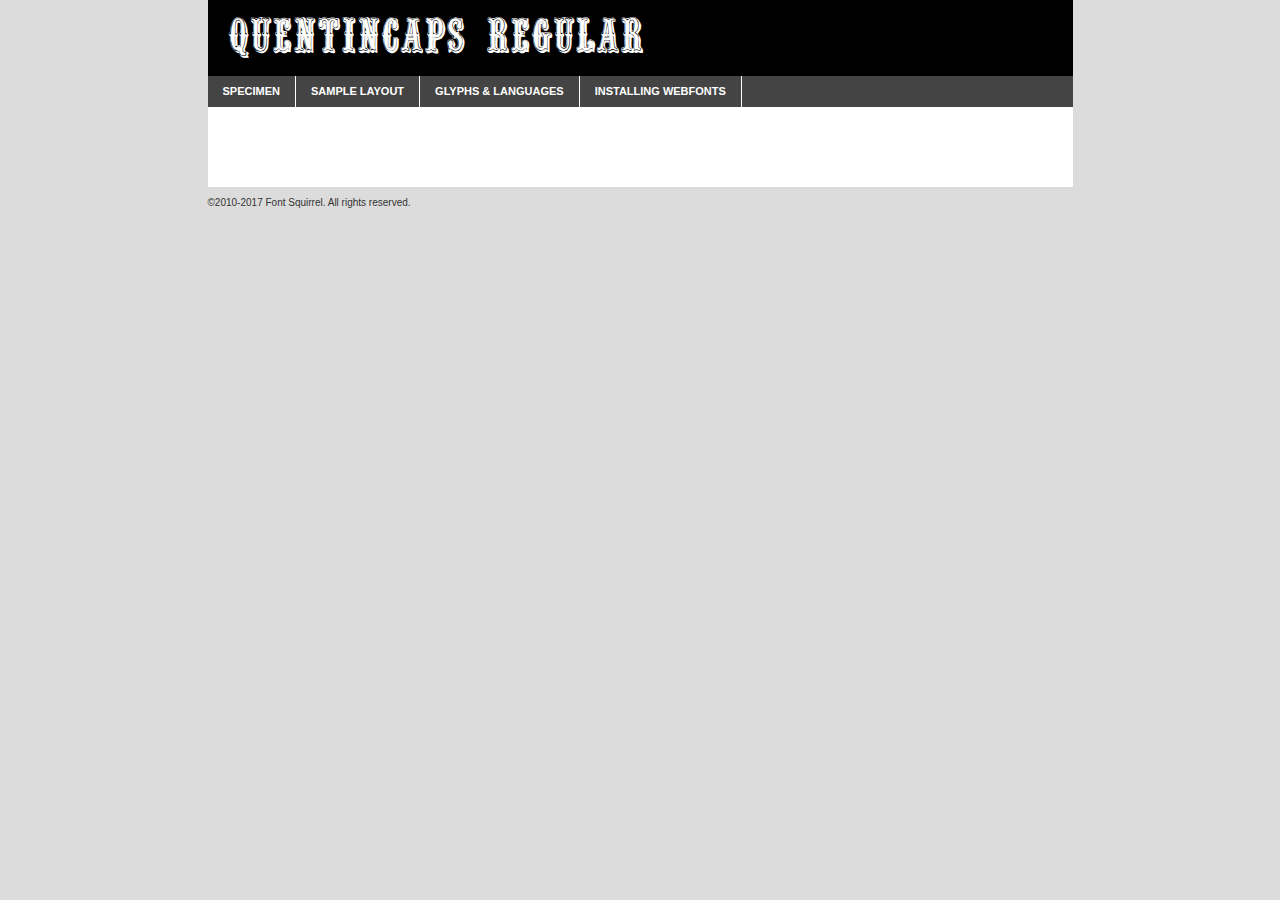
<file: assets/fonts/quentincaps-demo.html>
<!DOCTYPE html PUBLIC "-//W3C//DTD XHTML 1.0 Transitional//EN"
	"http://www.w3.org/TR/xhtml1/DTD/xhtml1-transitional.dtd">

<html xmlns="http://www.w3.org/1999/xhtml" xml:lang="en" lang="en">
<head>
	<meta http-equiv="Content-Type" content="text/html; charset=utf-8" />
	<script src="http://ajax.googleapis.com/ajax/libs/jquery/1.7.2/jquery.min.js" type="text/javascript" charset="utf-8"></script>
	<script type="text/javascript">
	(function($){$.fn.easyTabs=function(option){var param=jQuery.extend({fadeSpeed:"fast",defaultContent:1,activeClass:'active'},option);$(this).each(function(){var thisId="#"+this.id;if(param.defaultContent==''){param.defaultContent=1;}
	if(typeof param.defaultContent=="number")
	{var defaultTab=$(thisId+" .tabs li:eq("+(param.defaultContent-1)+") a").attr('href').substr(1);}else{var defaultTab=param.defaultContent;}
	$(thisId+" .tabs li a").each(function(){var tabToHide=$(this).attr('href').substr(1);$("#"+tabToHide).addClass('easytabs-tab-content');});hideAll();changeContent(defaultTab);function hideAll(){$(thisId+" .easytabs-tab-content").hide();}
	function changeContent(tabId){hideAll();$(thisId+" .tabs li").removeClass(param.activeClass);$(thisId+" .tabs li a[href=#"+tabId+"]").closest('li').addClass(param.activeClass);if(param.fadeSpeed!="none")
	{$(thisId+" #"+tabId).fadeIn(param.fadeSpeed);}else{$(thisId+" #"+tabId).show();}}
	$(thisId+" .tabs li").click(function(){var tabId=$(this).find('a').attr('href').substr(1);changeContent(tabId);return false;});});}})(jQuery);
	</script>
	<link rel="stylesheet" href="specimen_files/specimen_stylesheet.css" type="text/css" charset="utf-8" />
	<link rel="stylesheet" href="stylesheet.css" type="text/css" charset="utf-8" />

	<style type="text/css">
					body{
				font-family: 'quentincapsregular';
							}
		</style>

	<title>QuentinCaps Regular Specimen</title>
	
	
	<script type="text/javascript" charset="utf-8">
		$(document).ready(function() {
			$('#container').easyTabs({defaultContent:1});
		});
	</script>
</head>

<body>
<div id="container">
	<div id="header">
		QuentinCaps Regular	</div>
	<ul class="tabs">
		<li><a href="#specimen">Specimen</a></li>
		<li><a href="#layout">Sample Layout</a></li>
				<li><a href="#glyphs">Glyphs &amp; Languages</a></li>
		<li><a href="#installing">Installing Webfonts</a></li>
		
	</ul>
	
	<div id="main_content">

		
			<div id="specimen">
		
				<div class="section">
					<div class="grid12 firstcol">
						<div class="huge">AaBb</div>
					</div>
				</div>
		
				<div class="section">
					<div class="glyph_range">A&#x200B;B&#x200b;C&#x200b;D&#x200b;E&#x200b;F&#x200b;G&#x200b;H&#x200b;I&#x200b;J&#x200b;K&#x200b;L&#x200b;M&#x200b;N&#x200b;O&#x200b;P&#x200b;Q&#x200b;R&#x200b;S&#x200b;T&#x200b;U&#x200b;V&#x200b;W&#x200b;X&#x200b;Y&#x200b;Z&#x200b;a&#x200b;b&#x200b;c&#x200b;d&#x200b;e&#x200b;f&#x200b;g&#x200b;h&#x200b;i&#x200b;j&#x200b;k&#x200b;l&#x200b;m&#x200b;n&#x200b;o&#x200b;p&#x200b;q&#x200b;r&#x200b;s&#x200b;t&#x200b;u&#x200b;v&#x200b;w&#x200b;x&#x200b;y&#x200b;z&#x200b;1&#x200b;2&#x200b;3&#x200b;4&#x200b;5&#x200b;6&#x200b;7&#x200b;8&#x200b;9&#x200b;0&#x200b;&amp;&#x200b;.&#x200b;,&#x200b;?&#x200b;!&#x200b;&#64;&#x200b;(&#x200b;)&#x200b;#&#x200b;$&#x200b;%&#x200b;*&#x200b;+&#x200b;-&#x200b;=&#x200b;:&#x200b;;</div>
				</div>
				<div class="section">
					<div class="grid12 firstcol">
						<table class="sample_table">
							<tr><td>10</td><td class="size10">abcdefghijklmnopqrstuvwxyzABCDEFGHIJKLMNOPQRSTUVWXYZ0123456789abcdefghijklmnopqrstuvwxyzABCDEFGHIJKLMNOPQRSTUVWXYZ0123456789abcdefghijklmnopqrstuvwxyzABCDEFGHIJKLMNOPQRSTUVWXYZ</td></tr>
							<tr><td>11</td><td class="size11">abcdefghijklmnopqrstuvwxyzABCDEFGHIJKLMNOPQRSTUVWXYZ0123456789abcdefghijklmnopqrstuvwxyzABCDEFGHIJKLMNOPQRSTUVWXYZ0123456789abcdefghijklmnopqrstuvwxyzABCDEFGHIJKLMNOPQRSTUVWXYZ</td></tr>
							<tr><td>12</td><td class="size12">abcdefghijklmnopqrstuvwxyzABCDEFGHIJKLMNOPQRSTUVWXYZ0123456789abcdefghijklmnopqrstuvwxyzABCDEFGHIJKLMNOPQRSTUVWXYZ0123456789abcdefghijklmnopqrstuvwxyzABCDEFGHIJKLMNOPQRSTUVWXYZ</td></tr>
							<tr><td>13</td><td class="size13">abcdefghijklmnopqrstuvwxyzABCDEFGHIJKLMNOPQRSTUVWXYZ0123456789abcdefghijklmnopqrstuvwxyzABCDEFGHIJKLMNOPQRSTUVWXYZ0123456789abcdefghijklmnopqrstuvwxyzABCDEFGHIJKLMNOPQRSTUVWXYZ</td></tr>
							<tr><td>14</td><td class="size14">abcdefghijklmnopqrstuvwxyzABCDEFGHIJKLMNOPQRSTUVWXYZ0123456789abcdefghijklmnopqrstuvwxyzABCDEFGHIJKLMNOPQRSTUVWXYZ0123456789abcdefghijklmnopqrstuvwxyzABCDEFGHIJKLMNOPQRSTUVWXYZ</td></tr>
							<tr><td>16</td><td class="size16">abcdefghijklmnopqrstuvwxyzABCDEFGHIJKLMNOPQRSTUVWXYZ0123456789abcdefghijklmnopqrstuvwxyzABCDEFGHIJKLMNOPQRSTUVWXYZ</td></tr>
							<tr><td>18</td><td class="size18">abcdefghijklmnopqrstuvwxyzABCDEFGHIJKLMNOPQRSTUVWXYZ0123456789abcdefghijklmnopqrstuvwxyzABCDEFGHIJKLMNOPQRSTUVWXYZ</td></tr>
							<tr><td>20</td><td class="size20">abcdefghijklmnopqrstuvwxyzABCDEFGHIJKLMNOPQRSTUVWXYZ0123456789abcdefghijklmnopqrstuvwxyzABCDEFGHIJKLMNOPQRSTUVWXYZ</td></tr>
							<tr><td>24</td><td class="size24">abcdefghijklmnopqrstuvwxyzABCDEFGHIJKLMNOPQRSTUVWXYZ0123456789abcdefghijklmnopqrstuvwxyzABCDEFGHIJKLMNOPQRSTUVWXYZ</td></tr>
							<tr><td>30</td><td class="size30">abcdefghijklmnopqrstuvwxyzABCDEFGHIJKLMNOPQRSTUVWXYZ0123456789abcdefghijklmnopqrstuvwxyzABCDEFGHIJKLMNOPQRSTUVWXYZ</td></tr>
							<tr><td>36</td><td class="size36">abcdefghijklmnopqrstuvwxyzABCDEFGHIJKLMNOPQRSTUVWXYZ0123456789abcdefghijklmnopqrstuvwxyzABCDEFGHIJKLMNOPQRSTUVWXYZ</td></tr>
							<tr><td>48</td><td class="size48">abcdefghijklmnopqrstuvwxyzABCDEFGHIJKLMNOPQRSTUVWXYZ0123456789abcdefghijklmnopqrstuvwxyzABCDEFGHIJKLMNOPQRSTUVWXYZ</td></tr>
							<tr><td>60</td><td class="size60">abcdefghijklmnopqrstuvwxyzABCDEFGHIJKLMNOPQRSTUVWXYZ0123456789abcdefghijklmnopqrstuvwxyzABCDEFGHIJKLMNOPQRSTUVWXYZ</td></tr>
							<tr><td>72</td><td class="size72">abcdefghijklmnopqrstuvwxyzABCDEFGHIJKLMNOPQRSTUVWXYZ0123456789abcdefghijklmnopqrstuvwxyzABCDEFGHIJKLMNOPQRSTUVWXYZ</td></tr>
							<tr><td>90</td><td class="size90">abcdefghijklmnopqrstuvwxyzABCDEFGHIJKLMNOPQRSTUVWXYZ0123456789abcdefghijklmnopqrstuvwxyzABCDEFGHIJKLMNOPQRSTUVWXYZ</td></tr>
						</table>
				
					</div>
			
				</div>
		
		
		
								<div class="section" id="bodycomparison">


										<div id="xheight">
				<div class="fontbody">&#x25FC;&#x25FC;&#x25FC;&#x25FC;&#x25FC;&#x25FC;&#x25FC;&#x25FC;&#x25FC;&#x25FC;&#x25FC;&#x25FC;&#x25FC;&#x25FC;&#x25FC;&#x25FC;&#x25FC;&#x25FC;&#x25FC;&#x25FC;&#x25FC;&#x25FC;&#x25FC;&#x25FC;&#x25FC;&#x25FC;&#x25FC;&#x25FC;&#x25FC;&#x25FC;&#x25FC;&#x25FC;&#x25FC;&#x25FC;&#x25FC;&#x25FC;&#x25FC;&#x25FC;&#x25FC;&#x25FC;&#x25FC;&#x25FC;&#x25FC;&#x25FC;&#x25FC;&#x25FC;&#x25FC;&#x25FC;&#x25FC;&#x25FC;&#x25FC;&#x25FC;&#x25FC;&#x25FC;&#x25FC;&#x25FC;&#x25FC;&#x25FC;&#x25FC;&#x25FC;&#x25FC;&#x25FC;&#x25FC;&#x25FC;&#x25FC;&#x25FC;&#x25FC;&#x25FC;&#x25FC;&#x25FC;&#x25FC;&#x25FC;&#x25FC;&#x25FC;&#x25FC;&#x25FC;&#x25FC;&#x25FC;&#x25FC;&#x25FC;&#x25FC;&#x25FC;&#x25FC;&#x25FC;&#x25FC;&#x25FC;&#x25FC;&#x25FC;&#x25FC;&#x25FC;&#x25FC;&#x25FC;&#x25FC;&#x25FC;&#x25FC;&#x25FC;&#x25FC;&#x25FC;&#x25FC;body</div><div class="arialbody">body</div><div class="verdanabody">body</div><div class="georgiabody">body</div></div>
										<div class="fontbody" style="z-index:1">
											body<span>QuentinCaps Regular</span>
										</div>
										<div class="arialbody" style="z-index:1">
											body<span>Arial</span>
										</div>
										<div class="verdanabody" style="z-index:1">
											body<span>Verdana</span>
										</div>
										<div class="georgiabody" style="z-index:1">
											body<span>Georgia</span>
										</div>



								</div>
		
		
				<div class="section psample psample_row1" id="">
					
					<div class="grid2 firstcol">
						<p class="size10"><span>10.</span>Aenean lacinia bibendum nulla sed consectetur. Fusce dapibus, tellus ac cursus commodo, tortor mauris condimentum nibh, ut fermentum massa justo sit amet risus. Nullam id dolor id nibh ultricies vehicula ut id elit. Cum sociis natoque penatibus et magnis dis parturient montes, nascetur ridiculus mus. Nulla vitae elit libero, a pharetra augue.</p>
			
					</div>
					<div class="grid3">
						<p class="size11"><span>11.</span>Aenean lacinia bibendum nulla sed consectetur. Fusce dapibus, tellus ac cursus commodo, tortor mauris condimentum nibh, ut fermentum massa justo sit amet risus. Nullam id dolor id nibh ultricies vehicula ut id elit. Cum sociis natoque penatibus et magnis dis parturient montes, nascetur ridiculus mus. Nulla vitae elit libero, a pharetra augue.</p>
			
					</div>
					<div class="grid3">
						<p class="size12"><span>12.</span>Aenean lacinia bibendum nulla sed consectetur. Fusce dapibus, tellus ac cursus commodo, tortor mauris condimentum nibh, ut fermentum massa justo sit amet risus. Nullam id dolor id nibh ultricies vehicula ut id elit. Cum sociis natoque penatibus et magnis dis parturient montes, nascetur ridiculus mus. Nulla vitae elit libero, a pharetra augue.</p>
			
					</div>
					<div class="grid4">
						<p class="size13"><span>13.</span>Aenean lacinia bibendum nulla sed consectetur. Fusce dapibus, tellus ac cursus commodo, tortor mauris condimentum nibh, ut fermentum massa justo sit amet risus. Nullam id dolor id nibh ultricies vehicula ut id elit. Cum sociis natoque penatibus et magnis dis parturient montes, nascetur ridiculus mus. Nulla vitae elit libero, a pharetra augue.</p>
			
					</div>
					<div class="white_blend"></div>
					
				</div>
				<div class="section psample psample_row2" id="">
					<div class="grid3 firstcol">
						<p class="size14"><span>14.</span>Aenean lacinia bibendum nulla sed consectetur. Fusce dapibus, tellus ac cursus commodo, tortor mauris condimentum nibh, ut fermentum massa justo sit amet risus. Nullam id dolor id nibh ultricies vehicula ut id elit. Cum sociis natoque penatibus et magnis dis parturient montes, nascetur ridiculus mus. Nulla vitae elit libero, a pharetra augue.</p>
			
					</div>
					<div class="grid4">
						<p class="size16"><span>16.</span>Aenean lacinia bibendum nulla sed consectetur. Fusce dapibus, tellus ac cursus commodo, tortor mauris condimentum nibh, ut fermentum massa justo sit amet risus. Nullam id dolor id nibh ultricies vehicula ut id elit. Cum sociis natoque penatibus et magnis dis parturient montes, nascetur ridiculus mus. Nulla vitae elit libero, a pharetra augue.</p>
			
					</div>
					<div class="grid5">
						<p class="size18"><span>18.</span>Aenean lacinia bibendum nulla sed consectetur. Fusce dapibus, tellus ac cursus commodo, tortor mauris condimentum nibh, ut fermentum massa justo sit amet risus. Nullam id dolor id nibh ultricies vehicula ut id elit. Cum sociis natoque penatibus et magnis dis parturient montes, nascetur ridiculus mus. Nulla vitae elit libero, a pharetra augue.</p>
			
					</div>

					<div class="white_blend"></div>

				</div>
				
				<div class="section psample psample_row3" id="">
					<div class="grid5 firstcol">
						<p class="size20"><span>20.</span>Aenean lacinia bibendum nulla sed consectetur. Fusce dapibus, tellus ac cursus commodo, tortor mauris condimentum nibh, ut fermentum massa justo sit amet risus. Nullam id dolor id nibh ultricies vehicula ut id elit. Cum sociis natoque penatibus et magnis dis parturient montes, nascetur ridiculus mus. Nulla vitae elit libero, a pharetra augue.</p>
					</div>
					<div class="grid7">
						<p class="size24"><span>24.</span>Aenean lacinia bibendum nulla sed consectetur. Fusce dapibus, tellus ac cursus commodo, tortor mauris condimentum nibh, ut fermentum massa justo sit amet risus. Nullam id dolor id nibh ultricies vehicula ut id elit. Cum sociis natoque penatibus et magnis dis parturient montes, nascetur ridiculus mus. Nulla vitae elit libero, a pharetra augue.</p>
					</div>
					
					<div class="white_blend"></div>
					
				</div>
				
				<div class="section psample psample_row4" id="">
					<div class="grid12 firstcol">
						<p class="size30"><span>30.</span>Aenean lacinia bibendum nulla sed consectetur. Fusce dapibus, tellus ac cursus commodo, tortor mauris condimentum nibh, ut fermentum massa justo sit amet risus. Nullam id dolor id nibh ultricies vehicula ut id elit. Cum sociis natoque penatibus et magnis dis parturient montes, nascetur ridiculus mus. Nulla vitae elit libero, a pharetra augue.</p>
					</div>
					<div class="white_blend"></div>
					
				</div>
				
				
				
				<div class="section psample psample_row1 fullreverse">
					<div class="grid2 firstcol">
						<p class="size10"><span>10.</span>Aenean lacinia bibendum nulla sed consectetur. Fusce dapibus, tellus ac cursus commodo, tortor mauris condimentum nibh, ut fermentum massa justo sit amet risus. Nullam id dolor id nibh ultricies vehicula ut id elit. Cum sociis natoque penatibus et magnis dis parturient montes, nascetur ridiculus mus. Nulla vitae elit libero, a pharetra augue.</p>
			
					</div>
					<div class="grid3">
						<p class="size11"><span>11.</span>Aenean lacinia bibendum nulla sed consectetur. Fusce dapibus, tellus ac cursus commodo, tortor mauris condimentum nibh, ut fermentum massa justo sit amet risus. Nullam id dolor id nibh ultricies vehicula ut id elit. Cum sociis natoque penatibus et magnis dis parturient montes, nascetur ridiculus mus. Nulla vitae elit libero, a pharetra augue.</p>
			
					</div>
					<div class="grid3">
						<p class="size12"><span>12.</span>Aenean lacinia bibendum nulla sed consectetur. Fusce dapibus, tellus ac cursus commodo, tortor mauris condimentum nibh, ut fermentum massa justo sit amet risus. Nullam id dolor id nibh ultricies vehicula ut id elit. Cum sociis natoque penatibus et magnis dis parturient montes, nascetur ridiculus mus. Nulla vitae elit libero, a pharetra augue.</p>
			
					</div>
					<div class="grid4">
						<p class="size13"><span>13.</span>Aenean lacinia bibendum nulla sed consectetur. Fusce dapibus, tellus ac cursus commodo, tortor mauris condimentum nibh, ut fermentum massa justo sit amet risus. Nullam id dolor id nibh ultricies vehicula ut id elit. Cum sociis natoque penatibus et magnis dis parturient montes, nascetur ridiculus mus. Nulla vitae elit libero, a pharetra augue.</p>
			
					</div>
					<div class="black_blend"></div>
					
				</div>
				
				<div class="section psample psample_row2 fullreverse">
					<div class="grid3 firstcol">
						<p class="size14"><span>14.</span>Aenean lacinia bibendum nulla sed consectetur. Fusce dapibus, tellus ac cursus commodo, tortor mauris condimentum nibh, ut fermentum massa justo sit amet risus. Nullam id dolor id nibh ultricies vehicula ut id elit. Cum sociis natoque penatibus et magnis dis parturient montes, nascetur ridiculus mus. Nulla vitae elit libero, a pharetra augue.</p>
			
					</div>
					<div class="grid4">
						<p class="size16"><span>16.</span>Aenean lacinia bibendum nulla sed consectetur. Fusce dapibus, tellus ac cursus commodo, tortor mauris condimentum nibh, ut fermentum massa justo sit amet risus. Nullam id dolor id nibh ultricies vehicula ut id elit. Cum sociis natoque penatibus et magnis dis parturient montes, nascetur ridiculus mus. Nulla vitae elit libero, a pharetra augue.</p>
			
					</div>
					<div class="grid5">
						<p class="size18"><span>18.</span>Aenean lacinia bibendum nulla sed consectetur. Fusce dapibus, tellus ac cursus commodo, tortor mauris condimentum nibh, ut fermentum massa justo sit amet risus. Nullam id dolor id nibh ultricies vehicula ut id elit. Cum sociis natoque penatibus et magnis dis parturient montes, nascetur ridiculus mus. Nulla vitae elit libero, a pharetra augue.</p>
			
					</div>
					<div class="black_blend"></div>

				</div>
				
				<div class="section psample fullreverse psample_row3" id="">
					<div class="grid5 firstcol">
						<p class="size20"><span>20.</span>Aenean lacinia bibendum nulla sed consectetur. Fusce dapibus, tellus ac cursus commodo, tortor mauris condimentum nibh, ut fermentum massa justo sit amet risus. Nullam id dolor id nibh ultricies vehicula ut id elit. Cum sociis natoque penatibus et magnis dis parturient montes, nascetur ridiculus mus. Nulla vitae elit libero, a pharetra augue.</p>
					</div>
					<div class="grid7">
						<p class="size24"><span>24.</span>Aenean lacinia bibendum nulla sed consectetur. Fusce dapibus, tellus ac cursus commodo, tortor mauris condimentum nibh, ut fermentum massa justo sit amet risus. Nullam id dolor id nibh ultricies vehicula ut id elit. Cum sociis natoque penatibus et magnis dis parturient montes, nascetur ridiculus mus. Nulla vitae elit libero, a pharetra augue.</p>
					</div>
					
					<div class="black_blend"></div>
					
				</div>
				
				<div class="section psample fullreverse psample_row4" id="" style="border-bottom: 20px #000 solid;">
					<div class="grid12 firstcol">
						<p class="size30"><span>30.</span>Aenean lacinia bibendum nulla sed consectetur. Fusce dapibus, tellus ac cursus commodo, tortor mauris condimentum nibh, ut fermentum massa justo sit amet risus. Nullam id dolor id nibh ultricies vehicula ut id elit. Cum sociis natoque penatibus et magnis dis parturient montes, nascetur ridiculus mus. Nulla vitae elit libero, a pharetra augue.</p>
					</div>
					<div class="black_blend"></div>
					
				</div>
				
				
				
				
			</div>
			
			<div id="layout">
				
				<div class="section">
					
					<div class="grid12 firstcol">
						<h1>Lorem Ipsum Dolor</h1>
						<h2>Etiam porta sem malesuada magna mollis euismod</h2>
						
						<p class="byline">By <a href="#link">Aenean Lacinia</a></p>
					</div>
				</div>
				<div class="section">
					<div class="grid8 firstcol">
						<p class="large">Donec sed odio dui. Morbi leo risus, porta ac consectetur ac, vestibulum at eros. Fusce dapibus, tellus ac cursus commodo, tortor mauris condimentum nibh, ut fermentum massa justo sit amet risus. </p>

						
						<h3>Pellentesque ornare sem</h3>

						<p>Maecenas sed diam eget risus varius blandit sit amet non magna. Maecenas faucibus mollis interdum. Donec ullamcorper nulla non metus auctor fringilla. Nullam id dolor id nibh ultricies vehicula ut id elit. Nullam id dolor id nibh ultricies vehicula ut id elit. </p>

						<p>Aenean eu leo quam. Pellentesque ornare sem lacinia quam venenatis vestibulum. Lorem ipsum dolor sit amet, consectetur adipiscing elit. Cum sociis natoque penatibus et magnis dis parturient montes, nascetur ridiculus mus. </p>

						<p>Nulla vitae elit libero, a pharetra augue. Praesent commodo cursus magna, vel scelerisque nisl consectetur et. Aenean lacinia bibendum nulla sed consectetur. </p>

						<p>Nullam quis risus eget urna mollis ornare vel eu leo. Nullam quis risus eget urna mollis ornare vel eu leo. Maecenas sed diam eget risus varius blandit sit amet non magna. Donec ullamcorper nulla non metus auctor fringilla. </p>

						<h3>Cras mattis consectetur</h3>

						<p>Aenean eu leo quam. Pellentesque ornare sem lacinia quam venenatis vestibulum. Aenean lacinia bibendum nulla sed consectetur. Integer posuere erat a ante venenatis dapibus posuere velit aliquet. Cras mattis consectetur purus sit amet fermentum. </p>

						<p>Nullam id dolor id nibh ultricies vehicula ut id elit. Nullam quis risus eget urna mollis ornare vel eu leo. Cras mattis consectetur purus sit amet fermentum.</p>
					</div>
					
					<div class="grid4 sidebar">
						
						<div class="box reverse">
							<p class="last">Nullam quis risus eget urna mollis ornare vel eu leo. Donec ullamcorper nulla non metus auctor fringilla. Cras mattis consectetur purus sit amet fermentum. Sed posuere consectetur est at lobortis. Lorem ipsum dolor sit amet, consectetur adipiscing elit. </p>
						</div>
						
						<p class="caption">Maecenas sed diam eget risus varius.</p>

						<p>Vestibulum id ligula porta felis euismod semper. Integer posuere erat a ante venenatis dapibus posuere velit aliquet. Vestibulum id ligula porta felis euismod semper. Sed posuere consectetur est at lobortis. Maecenas sed diam eget risus varius blandit sit amet non magna. Fusce dapibus, tellus ac cursus commodo, tortor mauris condimentum nibh, ut fermentum massa justo sit amet risus. </p>

					

						<p>Duis mollis, est non commodo luctus, nisi erat porttitor ligula, eget lacinia odio sem nec elit. Aenean lacinia bibendum nulla sed consectetur. Vivamus sagittis lacus vel augue laoreet rutrum faucibus dolor auctor. Aenean lacinia bibendum nulla sed consectetur. Nullam quis risus eget urna mollis ornare vel eu leo. </p>

						<p>Praesent commodo cursus magna, vel scelerisque nisl consectetur et. Donec ullamcorper nulla non metus auctor fringilla. Maecenas faucibus mollis interdum. Fusce dapibus, tellus ac cursus commodo, tortor mauris condimentum nibh, ut fermentum massa justo sit amet risus. </p>

					</div>
				</div>
				
			</div>


			



		<div id="glyphs">
			<div class="section">
				<div class="grid12 firstcol">
			
				<h1>Language Support</h1>
				<p>The subset of QuentinCaps Regular in this kit supports the following languages:<br />
			
					English, Arrernte, Bislama, Cebuano, Fijian, Gilbertese, Hmong, Ibanag, Iloko_ilokano, Interglossa_glosa, Interlingua, Lojban, Norfolk_pitcairnese, Oromo, Rotokas, Seychelles_creole, Shona, Somali, Southern_ndebele, Swahili, Swati_swazi, Tok_pisin, Warlpiri, Xhosa, Zulu, Latinbasic, Demo				</p>
				<h1>Glyph Chart</h1>
				<p>The subset of QuentinCaps Regular in this kit includes all the glyphs listed below. Unicode entities are included above each glyph to help you insert individual characters into your layout.</p>
				<div id="glyph_chart">
			
																				 <div><p>&amp;#13;</p>&#13;</div>
																				 <div><p>&amp;#32;</p>&#32;</div>
																				 <div><p>&amp;#38;</p>&#38;</div>
																				 <div><p>&amp;#48;</p>&#48;</div>
																				 <div><p>&amp;#49;</p>&#49;</div>
																				 <div><p>&amp;#50;</p>&#50;</div>
																				 <div><p>&amp;#51;</p>&#51;</div>
																				 <div><p>&amp;#52;</p>&#52;</div>
																				 <div><p>&amp;#53;</p>&#53;</div>
																				 <div><p>&amp;#54;</p>&#54;</div>
																				 <div><p>&amp;#55;</p>&#55;</div>
																				 <div><p>&amp;#56;</p>&#56;</div>
																				 <div><p>&amp;#57;</p>&#57;</div>
																				 <div><p>&amp;#65;</p>&#65;</div>
																				 <div><p>&amp;#66;</p>&#66;</div>
																				 <div><p>&amp;#67;</p>&#67;</div>
																				 <div><p>&amp;#68;</p>&#68;</div>
																				 <div><p>&amp;#69;</p>&#69;</div>
																				 <div><p>&amp;#70;</p>&#70;</div>
																				 <div><p>&amp;#71;</p>&#71;</div>
																				 <div><p>&amp;#72;</p>&#72;</div>
																				 <div><p>&amp;#73;</p>&#73;</div>
																				 <div><p>&amp;#74;</p>&#74;</div>
																				 <div><p>&amp;#75;</p>&#75;</div>
																				 <div><p>&amp;#76;</p>&#76;</div>
																				 <div><p>&amp;#77;</p>&#77;</div>
																				 <div><p>&amp;#78;</p>&#78;</div>
																				 <div><p>&amp;#79;</p>&#79;</div>
																				 <div><p>&amp;#80;</p>&#80;</div>
																				 <div><p>&amp;#81;</p>&#81;</div>
																				 <div><p>&amp;#82;</p>&#82;</div>
																				 <div><p>&amp;#83;</p>&#83;</div>
																				 <div><p>&amp;#84;</p>&#84;</div>
																				 <div><p>&amp;#85;</p>&#85;</div>
																				 <div><p>&amp;#86;</p>&#86;</div>
																				 <div><p>&amp;#87;</p>&#87;</div>
																				 <div><p>&amp;#88;</p>&#88;</div>
																				 <div><p>&amp;#89;</p>&#89;</div>
																				 <div><p>&amp;#90;</p>&#90;</div>
																				 <div><p>&amp;#97;</p>&#97;</div>
																				 <div><p>&amp;#98;</p>&#98;</div>
																				 <div><p>&amp;#99;</p>&#99;</div>
																				 <div><p>&amp;#100;</p>&#100;</div>
																				 <div><p>&amp;#101;</p>&#101;</div>
																				 <div><p>&amp;#102;</p>&#102;</div>
																				 <div><p>&amp;#103;</p>&#103;</div>
																				 <div><p>&amp;#104;</p>&#104;</div>
																				 <div><p>&amp;#105;</p>&#105;</div>
																				 <div><p>&amp;#106;</p>&#106;</div>
																				 <div><p>&amp;#107;</p>&#107;</div>
																				 <div><p>&amp;#108;</p>&#108;</div>
																				 <div><p>&amp;#109;</p>&#109;</div>
																				 <div><p>&amp;#110;</p>&#110;</div>
																				 <div><p>&amp;#111;</p>&#111;</div>
																				 <div><p>&amp;#112;</p>&#112;</div>
																				 <div><p>&amp;#113;</p>&#113;</div>
																				 <div><p>&amp;#114;</p>&#114;</div>
																				 <div><p>&amp;#115;</p>&#115;</div>
																				 <div><p>&amp;#116;</p>&#116;</div>
																				 <div><p>&amp;#117;</p>&#117;</div>
																				 <div><p>&amp;#118;</p>&#118;</div>
																				 <div><p>&amp;#119;</p>&#119;</div>
																				 <div><p>&amp;#120;</p>&#120;</div>
																				 <div><p>&amp;#121;</p>&#121;</div>
																				 <div><p>&amp;#122;</p>&#122;</div>
																				 <div><p>&amp;#160;</p>&#160;</div>
																				 <div><p>&amp;#8192;</p>&#8192;</div>
																				 <div><p>&amp;#8193;</p>&#8193;</div>
																				 <div><p>&amp;#8194;</p>&#8194;</div>
																				 <div><p>&amp;#8195;</p>&#8195;</div>
																				 <div><p>&amp;#8196;</p>&#8196;</div>
																				 <div><p>&amp;#8197;</p>&#8197;</div>
																				 <div><p>&amp;#8198;</p>&#8198;</div>
																				 <div><p>&amp;#8199;</p>&#8199;</div>
																				 <div><p>&amp;#8200;</p>&#8200;</div>
																				 <div><p>&amp;#8201;</p>&#8201;</div>
																				 <div><p>&amp;#8202;</p>&#8202;</div>
																				 <div><p>&amp;#8239;</p>&#8239;</div>
																				 <div><p>&amp;#8287;</p>&#8287;</div>
																				 <div><p>&amp;#9724;</p>&#9724;</div>
																																						</div>	
				</div>
		
		
			</div>
		</div>
		
		
		<div id="specs">
			
		</div>
	
		<div id="installing">
			<div class="section">
				<div class="grid7 firstcol">
					<h1>Installing Webfonts</h1>
					
					<p>Webfonts are supported by all major browser platforms but not all in the same way. There are currently four different font formats that must be included in order to target all browsers. This includes TTF, WOFF, EOT and SVG.</p>
					
					<h2>1. Upload your webfonts</h2>
					<p>You must upload your webfont kit to your website. They should be in or near the same directory as your CSS files.</p>
					
					<h2>2. Include the webfont stylesheet</h2>
					<p>A special CSS @font-face declaration helps the various browsers select the appropriate font it needs without causing you a bunch of headaches. Learn more about this syntax by reading the <a href="https://www.fontspring.com/blog/further-hardening-of-the-bulletproof-syntax">Fontspring blog post</a> about it. The code for it is as follows:</p>


<code>
@font-face{ 
	font-family: 'MyWebFont';
	src: url('WebFont.eot');
	src: url('WebFont.eot?#iefix') format('embedded-opentype'),
	     url('WebFont.woff') format('woff'),
	     url('WebFont.ttf') format('truetype'),
	     url('WebFont.svg#webfont') format('svg');
}
</code>

	<p>We've already gone ahead and generated the code for you. All you have to do is link to the stylesheet in your HTML, like this:</p>
	<code>&lt;link rel=&quot;stylesheet&quot; href=&quot;stylesheet.css&quot; type=&quot;text/css&quot; charset=&quot;utf-8&quot; /&gt;</code>

					<h2>3. Modify your own stylesheet</h2>
					<p>To take advantage of your new fonts, you must tell your stylesheet to use them. Look at the original @font-face declaration above and find the property called "font-family." The name linked there will be what you use to reference the font. Prepend that webfont name to the font stack in the "font-family" property, inside the selector you want to change. For example:</p>
<code>p { font-family: 'WebFont', Arial, sans-serif; }</code>

<h2>4. Test</h2>
<p>Getting webfonts to work cross-browser <em>can</em> be tricky. Use the information in the sidebar to help you if you find that fonts aren't loading in a particular browser.</p>
				</div>
				
				<div class="grid5 sidebar">
					<div class="box">
						<h2>Troubleshooting<br />Font-Face Problems</h2>
						<p>Having trouble getting your webfonts to load in your new website? Here are some tips to sort out what might be the problem.</p>

						<h3>Fonts not showing in any browser</h3>

						<p>This sounds like you need to work on the plumbing. You either did not upload the fonts to the correct directory, or you did not link the fonts properly in the CSS. If you've confirmed that all this is correct and you still have a problem, take a look at your .htaccess file and see if requests are getting intercepted.</p>

						<h3>Fonts not loading in iPhone or iPad</h3>

						<p>The most common problem here is that you are serving the fonts from an IIS server. IIS refuses to serve files that have unknown MIME types. If that is the case, you must set the MIME type for SVG to "image/svg+xml" in the server settings. Follow these instructions from Microsoft if you need help.</p>

						<h3>Fonts not loading in Firefox</h3>

						<p>The primary reason for this failure? You are still using a version Firefox older than 3.5. So upgrade already! If that isn't it, then you are very likely serving fonts from a different domain. Firefox requires that all font assets be served from the same domain. Lastly it is possible that you need to add WOFF to your list of MIME types (if you are serving via IIS.)</p>

						<h3>Fonts not loading in IE</h3>

						<p>Are you looking at Internet Explorer on an actual Windows machine or are you cheating by using a service like Adobe BrowserLab? Many of these screenshot services do not render @font-face for IE. Best to test it on a real machine.</p>

						<h3>Fonts not loading in IE9</h3>

						<p>IE9, like Firefox, requires that fonts be served from the same domain as the website. Make sure that is the case.</p>
					</div>
				</div>
			</div>
			
		</div>
	
	</div>
	<div id="footer">
		<p>&copy;2010-2017 Font Squirrel. All rights reserved.</p>
	</div>
</div>
</body>
</html>
</file>
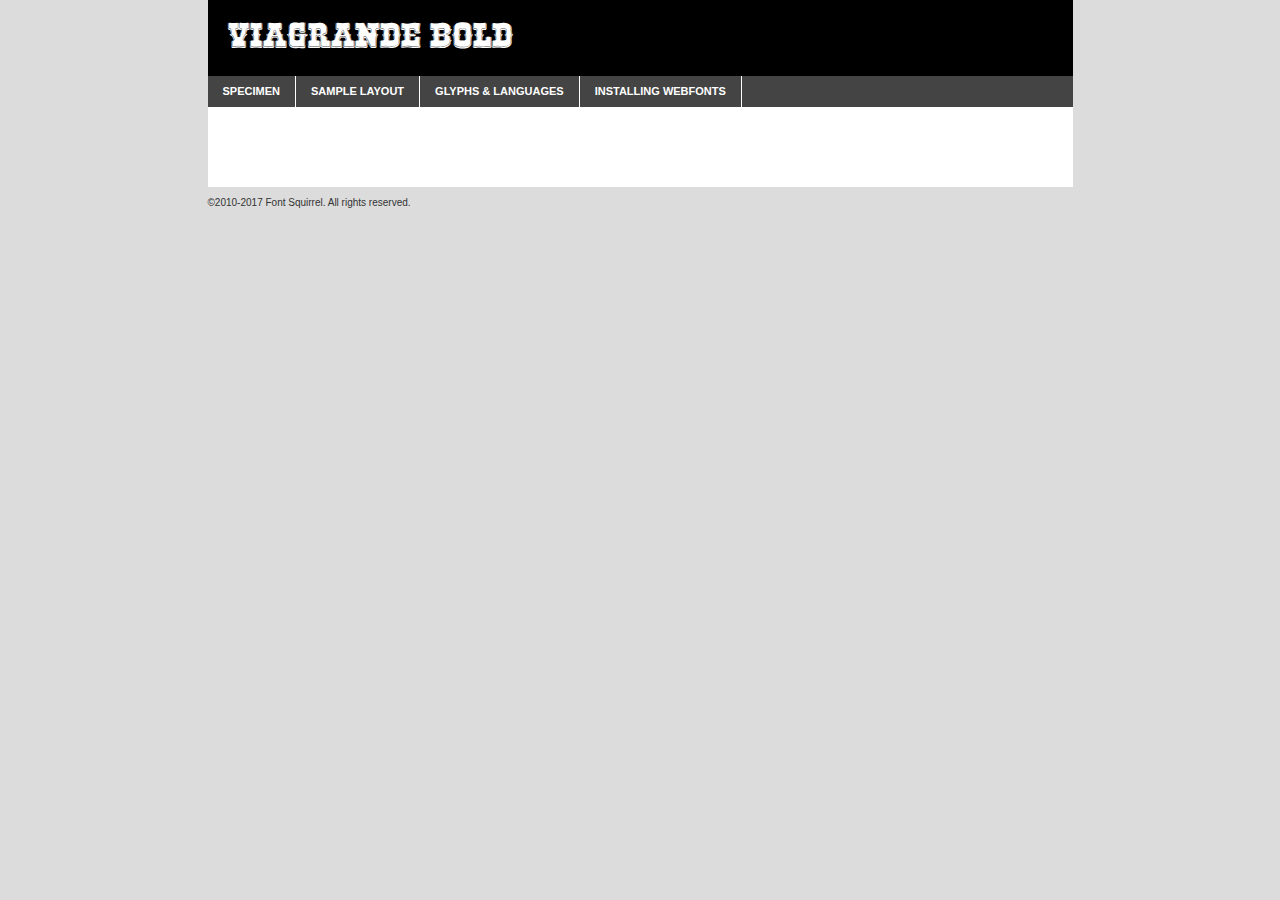
<file: assets/fonts/riogrande-demo.html>
<!DOCTYPE html PUBLIC "-//W3C//DTD XHTML 1.0 Transitional//EN"
	"http://www.w3.org/TR/xhtml1/DTD/xhtml1-transitional.dtd">

<html xmlns="http://www.w3.org/1999/xhtml" xml:lang="en" lang="en">
<head>
	<meta http-equiv="Content-Type" content="text/html; charset=utf-8" />
	<script src="http://ajax.googleapis.com/ajax/libs/jquery/1.7.2/jquery.min.js" type="text/javascript" charset="utf-8"></script>
	<script type="text/javascript">
	(function($){$.fn.easyTabs=function(option){var param=jQuery.extend({fadeSpeed:"fast",defaultContent:1,activeClass:'active'},option);$(this).each(function(){var thisId="#"+this.id;if(param.defaultContent==''){param.defaultContent=1;}
	if(typeof param.defaultContent=="number")
	{var defaultTab=$(thisId+" .tabs li:eq("+(param.defaultContent-1)+") a").attr('href').substr(1);}else{var defaultTab=param.defaultContent;}
	$(thisId+" .tabs li a").each(function(){var tabToHide=$(this).attr('href').substr(1);$("#"+tabToHide).addClass('easytabs-tab-content');});hideAll();changeContent(defaultTab);function hideAll(){$(thisId+" .easytabs-tab-content").hide();}
	function changeContent(tabId){hideAll();$(thisId+" .tabs li").removeClass(param.activeClass);$(thisId+" .tabs li a[href=#"+tabId+"]").closest('li').addClass(param.activeClass);if(param.fadeSpeed!="none")
	{$(thisId+" #"+tabId).fadeIn(param.fadeSpeed);}else{$(thisId+" #"+tabId).show();}}
	$(thisId+" .tabs li").click(function(){var tabId=$(this).find('a').attr('href').substr(1);changeContent(tabId);return false;});});}})(jQuery);
	</script>
	<link rel="stylesheet" href="specimen_files/specimen_stylesheet.css" type="text/css" charset="utf-8" />
	<link rel="stylesheet" href="stylesheet.css" type="text/css" charset="utf-8" />

	<style type="text/css">
					body{
				font-family: 'viagrandebold';
							}
		</style>

	<title>ViaGrande Bold Specimen</title>
	
	
	<script type="text/javascript" charset="utf-8">
		$(document).ready(function() {
			$('#container').easyTabs({defaultContent:1});
		});
	</script>
</head>

<body>
<div id="container">
	<div id="header">
		ViaGrande Bold	</div>
	<ul class="tabs">
		<li><a href="#specimen">Specimen</a></li>
		<li><a href="#layout">Sample Layout</a></li>
				<li><a href="#glyphs">Glyphs &amp; Languages</a></li>
		<li><a href="#installing">Installing Webfonts</a></li>
		
	</ul>
	
	<div id="main_content">

		
			<div id="specimen">
		
				<div class="section">
					<div class="grid12 firstcol">
						<div class="huge">AaBb</div>
					</div>
				</div>
		
				<div class="section">
					<div class="glyph_range">A&#x200B;B&#x200b;C&#x200b;D&#x200b;E&#x200b;F&#x200b;G&#x200b;H&#x200b;I&#x200b;J&#x200b;K&#x200b;L&#x200b;M&#x200b;N&#x200b;O&#x200b;P&#x200b;Q&#x200b;R&#x200b;S&#x200b;T&#x200b;U&#x200b;V&#x200b;W&#x200b;X&#x200b;Y&#x200b;Z&#x200b;a&#x200b;b&#x200b;c&#x200b;d&#x200b;e&#x200b;f&#x200b;g&#x200b;h&#x200b;i&#x200b;j&#x200b;k&#x200b;l&#x200b;m&#x200b;n&#x200b;o&#x200b;p&#x200b;q&#x200b;r&#x200b;s&#x200b;t&#x200b;u&#x200b;v&#x200b;w&#x200b;x&#x200b;y&#x200b;z&#x200b;1&#x200b;2&#x200b;3&#x200b;4&#x200b;5&#x200b;6&#x200b;7&#x200b;8&#x200b;9&#x200b;0&#x200b;&amp;&#x200b;.&#x200b;,&#x200b;?&#x200b;!&#x200b;&#64;&#x200b;(&#x200b;)&#x200b;#&#x200b;$&#x200b;%&#x200b;*&#x200b;+&#x200b;-&#x200b;=&#x200b;:&#x200b;;</div>
				</div>
				<div class="section">
					<div class="grid12 firstcol">
						<table class="sample_table">
							<tr><td>10</td><td class="size10">abcdefghijklmnopqrstuvwxyzABCDEFGHIJKLMNOPQRSTUVWXYZ0123456789abcdefghijklmnopqrstuvwxyzABCDEFGHIJKLMNOPQRSTUVWXYZ0123456789abcdefghijklmnopqrstuvwxyzABCDEFGHIJKLMNOPQRSTUVWXYZ</td></tr>
							<tr><td>11</td><td class="size11">abcdefghijklmnopqrstuvwxyzABCDEFGHIJKLMNOPQRSTUVWXYZ0123456789abcdefghijklmnopqrstuvwxyzABCDEFGHIJKLMNOPQRSTUVWXYZ0123456789abcdefghijklmnopqrstuvwxyzABCDEFGHIJKLMNOPQRSTUVWXYZ</td></tr>
							<tr><td>12</td><td class="size12">abcdefghijklmnopqrstuvwxyzABCDEFGHIJKLMNOPQRSTUVWXYZ0123456789abcdefghijklmnopqrstuvwxyzABCDEFGHIJKLMNOPQRSTUVWXYZ0123456789abcdefghijklmnopqrstuvwxyzABCDEFGHIJKLMNOPQRSTUVWXYZ</td></tr>
							<tr><td>13</td><td class="size13">abcdefghijklmnopqrstuvwxyzABCDEFGHIJKLMNOPQRSTUVWXYZ0123456789abcdefghijklmnopqrstuvwxyzABCDEFGHIJKLMNOPQRSTUVWXYZ0123456789abcdefghijklmnopqrstuvwxyzABCDEFGHIJKLMNOPQRSTUVWXYZ</td></tr>
							<tr><td>14</td><td class="size14">abcdefghijklmnopqrstuvwxyzABCDEFGHIJKLMNOPQRSTUVWXYZ0123456789abcdefghijklmnopqrstuvwxyzABCDEFGHIJKLMNOPQRSTUVWXYZ0123456789abcdefghijklmnopqrstuvwxyzABCDEFGHIJKLMNOPQRSTUVWXYZ</td></tr>
							<tr><td>16</td><td class="size16">abcdefghijklmnopqrstuvwxyzABCDEFGHIJKLMNOPQRSTUVWXYZ0123456789abcdefghijklmnopqrstuvwxyzABCDEFGHIJKLMNOPQRSTUVWXYZ</td></tr>
							<tr><td>18</td><td class="size18">abcdefghijklmnopqrstuvwxyzABCDEFGHIJKLMNOPQRSTUVWXYZ0123456789abcdefghijklmnopqrstuvwxyzABCDEFGHIJKLMNOPQRSTUVWXYZ</td></tr>
							<tr><td>20</td><td class="size20">abcdefghijklmnopqrstuvwxyzABCDEFGHIJKLMNOPQRSTUVWXYZ0123456789abcdefghijklmnopqrstuvwxyzABCDEFGHIJKLMNOPQRSTUVWXYZ</td></tr>
							<tr><td>24</td><td class="size24">abcdefghijklmnopqrstuvwxyzABCDEFGHIJKLMNOPQRSTUVWXYZ0123456789abcdefghijklmnopqrstuvwxyzABCDEFGHIJKLMNOPQRSTUVWXYZ</td></tr>
							<tr><td>30</td><td class="size30">abcdefghijklmnopqrstuvwxyzABCDEFGHIJKLMNOPQRSTUVWXYZ0123456789abcdefghijklmnopqrstuvwxyzABCDEFGHIJKLMNOPQRSTUVWXYZ</td></tr>
							<tr><td>36</td><td class="size36">abcdefghijklmnopqrstuvwxyzABCDEFGHIJKLMNOPQRSTUVWXYZ0123456789abcdefghijklmnopqrstuvwxyzABCDEFGHIJKLMNOPQRSTUVWXYZ</td></tr>
							<tr><td>48</td><td class="size48">abcdefghijklmnopqrstuvwxyzABCDEFGHIJKLMNOPQRSTUVWXYZ0123456789abcdefghijklmnopqrstuvwxyzABCDEFGHIJKLMNOPQRSTUVWXYZ</td></tr>
							<tr><td>60</td><td class="size60">abcdefghijklmnopqrstuvwxyzABCDEFGHIJKLMNOPQRSTUVWXYZ0123456789abcdefghijklmnopqrstuvwxyzABCDEFGHIJKLMNOPQRSTUVWXYZ</td></tr>
							<tr><td>72</td><td class="size72">abcdefghijklmnopqrstuvwxyzABCDEFGHIJKLMNOPQRSTUVWXYZ0123456789abcdefghijklmnopqrstuvwxyzABCDEFGHIJKLMNOPQRSTUVWXYZ</td></tr>
							<tr><td>90</td><td class="size90">abcdefghijklmnopqrstuvwxyzABCDEFGHIJKLMNOPQRSTUVWXYZ0123456789abcdefghijklmnopqrstuvwxyzABCDEFGHIJKLMNOPQRSTUVWXYZ</td></tr>
						</table>
				
					</div>
			
				</div>
		
		
		
								<div class="section" id="bodycomparison">


										<div id="xheight">
				<div class="fontbody">&#x25FC;&#x25FC;&#x25FC;&#x25FC;&#x25FC;&#x25FC;&#x25FC;&#x25FC;&#x25FC;&#x25FC;&#x25FC;&#x25FC;&#x25FC;&#x25FC;&#x25FC;&#x25FC;&#x25FC;&#x25FC;&#x25FC;&#x25FC;&#x25FC;&#x25FC;&#x25FC;&#x25FC;&#x25FC;&#x25FC;&#x25FC;&#x25FC;&#x25FC;&#x25FC;&#x25FC;&#x25FC;&#x25FC;&#x25FC;&#x25FC;&#x25FC;&#x25FC;&#x25FC;&#x25FC;&#x25FC;&#x25FC;&#x25FC;&#x25FC;&#x25FC;&#x25FC;&#x25FC;&#x25FC;&#x25FC;&#x25FC;&#x25FC;&#x25FC;&#x25FC;&#x25FC;&#x25FC;&#x25FC;&#x25FC;&#x25FC;&#x25FC;&#x25FC;&#x25FC;&#x25FC;&#x25FC;&#x25FC;&#x25FC;&#x25FC;&#x25FC;&#x25FC;&#x25FC;&#x25FC;&#x25FC;&#x25FC;&#x25FC;&#x25FC;&#x25FC;&#x25FC;&#x25FC;&#x25FC;&#x25FC;&#x25FC;&#x25FC;&#x25FC;&#x25FC;&#x25FC;&#x25FC;&#x25FC;&#x25FC;&#x25FC;&#x25FC;&#x25FC;&#x25FC;&#x25FC;&#x25FC;&#x25FC;&#x25FC;&#x25FC;&#x25FC;&#x25FC;&#x25FC;&#x25FC;body</div><div class="arialbody">body</div><div class="verdanabody">body</div><div class="georgiabody">body</div></div>
										<div class="fontbody" style="z-index:1">
											body<span>ViaGrande Bold</span>
										</div>
										<div class="arialbody" style="z-index:1">
											body<span>Arial</span>
										</div>
										<div class="verdanabody" style="z-index:1">
											body<span>Verdana</span>
										</div>
										<div class="georgiabody" style="z-index:1">
											body<span>Georgia</span>
										</div>



								</div>
		
		
				<div class="section psample psample_row1" id="">
					
					<div class="grid2 firstcol">
						<p class="size10"><span>10.</span>Aenean lacinia bibendum nulla sed consectetur. Fusce dapibus, tellus ac cursus commodo, tortor mauris condimentum nibh, ut fermentum massa justo sit amet risus. Nullam id dolor id nibh ultricies vehicula ut id elit. Cum sociis natoque penatibus et magnis dis parturient montes, nascetur ridiculus mus. Nulla vitae elit libero, a pharetra augue.</p>
			
					</div>
					<div class="grid3">
						<p class="size11"><span>11.</span>Aenean lacinia bibendum nulla sed consectetur. Fusce dapibus, tellus ac cursus commodo, tortor mauris condimentum nibh, ut fermentum massa justo sit amet risus. Nullam id dolor id nibh ultricies vehicula ut id elit. Cum sociis natoque penatibus et magnis dis parturient montes, nascetur ridiculus mus. Nulla vitae elit libero, a pharetra augue.</p>
			
					</div>
					<div class="grid3">
						<p class="size12"><span>12.</span>Aenean lacinia bibendum nulla sed consectetur. Fusce dapibus, tellus ac cursus commodo, tortor mauris condimentum nibh, ut fermentum massa justo sit amet risus. Nullam id dolor id nibh ultricies vehicula ut id elit. Cum sociis natoque penatibus et magnis dis parturient montes, nascetur ridiculus mus. Nulla vitae elit libero, a pharetra augue.</p>
			
					</div>
					<div class="grid4">
						<p class="size13"><span>13.</span>Aenean lacinia bibendum nulla sed consectetur. Fusce dapibus, tellus ac cursus commodo, tortor mauris condimentum nibh, ut fermentum massa justo sit amet risus. Nullam id dolor id nibh ultricies vehicula ut id elit. Cum sociis natoque penatibus et magnis dis parturient montes, nascetur ridiculus mus. Nulla vitae elit libero, a pharetra augue.</p>
			
					</div>
					<div class="white_blend"></div>
					
				</div>
				<div class="section psample psample_row2" id="">
					<div class="grid3 firstcol">
						<p class="size14"><span>14.</span>Aenean lacinia bibendum nulla sed consectetur. Fusce dapibus, tellus ac cursus commodo, tortor mauris condimentum nibh, ut fermentum massa justo sit amet risus. Nullam id dolor id nibh ultricies vehicula ut id elit. Cum sociis natoque penatibus et magnis dis parturient montes, nascetur ridiculus mus. Nulla vitae elit libero, a pharetra augue.</p>
			
					</div>
					<div class="grid4">
						<p class="size16"><span>16.</span>Aenean lacinia bibendum nulla sed consectetur. Fusce dapibus, tellus ac cursus commodo, tortor mauris condimentum nibh, ut fermentum massa justo sit amet risus. Nullam id dolor id nibh ultricies vehicula ut id elit. Cum sociis natoque penatibus et magnis dis parturient montes, nascetur ridiculus mus. Nulla vitae elit libero, a pharetra augue.</p>
			
					</div>
					<div class="grid5">
						<p class="size18"><span>18.</span>Aenean lacinia bibendum nulla sed consectetur. Fusce dapibus, tellus ac cursus commodo, tortor mauris condimentum nibh, ut fermentum massa justo sit amet risus. Nullam id dolor id nibh ultricies vehicula ut id elit. Cum sociis natoque penatibus et magnis dis parturient montes, nascetur ridiculus mus. Nulla vitae elit libero, a pharetra augue.</p>
			
					</div>

					<div class="white_blend"></div>

				</div>
				
				<div class="section psample psample_row3" id="">
					<div class="grid5 firstcol">
						<p class="size20"><span>20.</span>Aenean lacinia bibendum nulla sed consectetur. Fusce dapibus, tellus ac cursus commodo, tortor mauris condimentum nibh, ut fermentum massa justo sit amet risus. Nullam id dolor id nibh ultricies vehicula ut id elit. Cum sociis natoque penatibus et magnis dis parturient montes, nascetur ridiculus mus. Nulla vitae elit libero, a pharetra augue.</p>
					</div>
					<div class="grid7">
						<p class="size24"><span>24.</span>Aenean lacinia bibendum nulla sed consectetur. Fusce dapibus, tellus ac cursus commodo, tortor mauris condimentum nibh, ut fermentum massa justo sit amet risus. Nullam id dolor id nibh ultricies vehicula ut id elit. Cum sociis natoque penatibus et magnis dis parturient montes, nascetur ridiculus mus. Nulla vitae elit libero, a pharetra augue.</p>
					</div>
					
					<div class="white_blend"></div>
					
				</div>
				
				<div class="section psample psample_row4" id="">
					<div class="grid12 firstcol">
						<p class="size30"><span>30.</span>Aenean lacinia bibendum nulla sed consectetur. Fusce dapibus, tellus ac cursus commodo, tortor mauris condimentum nibh, ut fermentum massa justo sit amet risus. Nullam id dolor id nibh ultricies vehicula ut id elit. Cum sociis natoque penatibus et magnis dis parturient montes, nascetur ridiculus mus. Nulla vitae elit libero, a pharetra augue.</p>
					</div>
					<div class="white_blend"></div>
					
				</div>
				
				
				
				<div class="section psample psample_row1 fullreverse">
					<div class="grid2 firstcol">
						<p class="size10"><span>10.</span>Aenean lacinia bibendum nulla sed consectetur. Fusce dapibus, tellus ac cursus commodo, tortor mauris condimentum nibh, ut fermentum massa justo sit amet risus. Nullam id dolor id nibh ultricies vehicula ut id elit. Cum sociis natoque penatibus et magnis dis parturient montes, nascetur ridiculus mus. Nulla vitae elit libero, a pharetra augue.</p>
			
					</div>
					<div class="grid3">
						<p class="size11"><span>11.</span>Aenean lacinia bibendum nulla sed consectetur. Fusce dapibus, tellus ac cursus commodo, tortor mauris condimentum nibh, ut fermentum massa justo sit amet risus. Nullam id dolor id nibh ultricies vehicula ut id elit. Cum sociis natoque penatibus et magnis dis parturient montes, nascetur ridiculus mus. Nulla vitae elit libero, a pharetra augue.</p>
			
					</div>
					<div class="grid3">
						<p class="size12"><span>12.</span>Aenean lacinia bibendum nulla sed consectetur. Fusce dapibus, tellus ac cursus commodo, tortor mauris condimentum nibh, ut fermentum massa justo sit amet risus. Nullam id dolor id nibh ultricies vehicula ut id elit. Cum sociis natoque penatibus et magnis dis parturient montes, nascetur ridiculus mus. Nulla vitae elit libero, a pharetra augue.</p>
			
					</div>
					<div class="grid4">
						<p class="size13"><span>13.</span>Aenean lacinia bibendum nulla sed consectetur. Fusce dapibus, tellus ac cursus commodo, tortor mauris condimentum nibh, ut fermentum massa justo sit amet risus. Nullam id dolor id nibh ultricies vehicula ut id elit. Cum sociis natoque penatibus et magnis dis parturient montes, nascetur ridiculus mus. Nulla vitae elit libero, a pharetra augue.</p>
			
					</div>
					<div class="black_blend"></div>
					
				</div>
				
				<div class="section psample psample_row2 fullreverse">
					<div class="grid3 firstcol">
						<p class="size14"><span>14.</span>Aenean lacinia bibendum nulla sed consectetur. Fusce dapibus, tellus ac cursus commodo, tortor mauris condimentum nibh, ut fermentum massa justo sit amet risus. Nullam id dolor id nibh ultricies vehicula ut id elit. Cum sociis natoque penatibus et magnis dis parturient montes, nascetur ridiculus mus. Nulla vitae elit libero, a pharetra augue.</p>
			
					</div>
					<div class="grid4">
						<p class="size16"><span>16.</span>Aenean lacinia bibendum nulla sed consectetur. Fusce dapibus, tellus ac cursus commodo, tortor mauris condimentum nibh, ut fermentum massa justo sit amet risus. Nullam id dolor id nibh ultricies vehicula ut id elit. Cum sociis natoque penatibus et magnis dis parturient montes, nascetur ridiculus mus. Nulla vitae elit libero, a pharetra augue.</p>
			
					</div>
					<div class="grid5">
						<p class="size18"><span>18.</span>Aenean lacinia bibendum nulla sed consectetur. Fusce dapibus, tellus ac cursus commodo, tortor mauris condimentum nibh, ut fermentum massa justo sit amet risus. Nullam id dolor id nibh ultricies vehicula ut id elit. Cum sociis natoque penatibus et magnis dis parturient montes, nascetur ridiculus mus. Nulla vitae elit libero, a pharetra augue.</p>
			
					</div>
					<div class="black_blend"></div>

				</div>
				
				<div class="section psample fullreverse psample_row3" id="">
					<div class="grid5 firstcol">
						<p class="size20"><span>20.</span>Aenean lacinia bibendum nulla sed consectetur. Fusce dapibus, tellus ac cursus commodo, tortor mauris condimentum nibh, ut fermentum massa justo sit amet risus. Nullam id dolor id nibh ultricies vehicula ut id elit. Cum sociis natoque penatibus et magnis dis parturient montes, nascetur ridiculus mus. Nulla vitae elit libero, a pharetra augue.</p>
					</div>
					<div class="grid7">
						<p class="size24"><span>24.</span>Aenean lacinia bibendum nulla sed consectetur. Fusce dapibus, tellus ac cursus commodo, tortor mauris condimentum nibh, ut fermentum massa justo sit amet risus. Nullam id dolor id nibh ultricies vehicula ut id elit. Cum sociis natoque penatibus et magnis dis parturient montes, nascetur ridiculus mus. Nulla vitae elit libero, a pharetra augue.</p>
					</div>
					
					<div class="black_blend"></div>
					
				</div>
				
				<div class="section psample fullreverse psample_row4" id="" style="border-bottom: 20px #000 solid;">
					<div class="grid12 firstcol">
						<p class="size30"><span>30.</span>Aenean lacinia bibendum nulla sed consectetur. Fusce dapibus, tellus ac cursus commodo, tortor mauris condimentum nibh, ut fermentum massa justo sit amet risus. Nullam id dolor id nibh ultricies vehicula ut id elit. Cum sociis natoque penatibus et magnis dis parturient montes, nascetur ridiculus mus. Nulla vitae elit libero, a pharetra augue.</p>
					</div>
					<div class="black_blend"></div>
					
				</div>
				
				
				
				
			</div>
			
			<div id="layout">
				
				<div class="section">
					
					<div class="grid12 firstcol">
						<h1>Lorem Ipsum Dolor</h1>
						<h2>Etiam porta sem malesuada magna mollis euismod</h2>
						
						<p class="byline">By <a href="#link">Aenean Lacinia</a></p>
					</div>
				</div>
				<div class="section">
					<div class="grid8 firstcol">
						<p class="large">Donec sed odio dui. Morbi leo risus, porta ac consectetur ac, vestibulum at eros. Fusce dapibus, tellus ac cursus commodo, tortor mauris condimentum nibh, ut fermentum massa justo sit amet risus. </p>

						
						<h3>Pellentesque ornare sem</h3>

						<p>Maecenas sed diam eget risus varius blandit sit amet non magna. Maecenas faucibus mollis interdum. Donec ullamcorper nulla non metus auctor fringilla. Nullam id dolor id nibh ultricies vehicula ut id elit. Nullam id dolor id nibh ultricies vehicula ut id elit. </p>

						<p>Aenean eu leo quam. Pellentesque ornare sem lacinia quam venenatis vestibulum. Lorem ipsum dolor sit amet, consectetur adipiscing elit. Cum sociis natoque penatibus et magnis dis parturient montes, nascetur ridiculus mus. </p>

						<p>Nulla vitae elit libero, a pharetra augue. Praesent commodo cursus magna, vel scelerisque nisl consectetur et. Aenean lacinia bibendum nulla sed consectetur. </p>

						<p>Nullam quis risus eget urna mollis ornare vel eu leo. Nullam quis risus eget urna mollis ornare vel eu leo. Maecenas sed diam eget risus varius blandit sit amet non magna. Donec ullamcorper nulla non metus auctor fringilla. </p>

						<h3>Cras mattis consectetur</h3>

						<p>Aenean eu leo quam. Pellentesque ornare sem lacinia quam venenatis vestibulum. Aenean lacinia bibendum nulla sed consectetur. Integer posuere erat a ante venenatis dapibus posuere velit aliquet. Cras mattis consectetur purus sit amet fermentum. </p>

						<p>Nullam id dolor id nibh ultricies vehicula ut id elit. Nullam quis risus eget urna mollis ornare vel eu leo. Cras mattis consectetur purus sit amet fermentum.</p>
					</div>
					
					<div class="grid4 sidebar">
						
						<div class="box reverse">
							<p class="last">Nullam quis risus eget urna mollis ornare vel eu leo. Donec ullamcorper nulla non metus auctor fringilla. Cras mattis consectetur purus sit amet fermentum. Sed posuere consectetur est at lobortis. Lorem ipsum dolor sit amet, consectetur adipiscing elit. </p>
						</div>
						
						<p class="caption">Maecenas sed diam eget risus varius.</p>

						<p>Vestibulum id ligula porta felis euismod semper. Integer posuere erat a ante venenatis dapibus posuere velit aliquet. Vestibulum id ligula porta felis euismod semper. Sed posuere consectetur est at lobortis. Maecenas sed diam eget risus varius blandit sit amet non magna. Fusce dapibus, tellus ac cursus commodo, tortor mauris condimentum nibh, ut fermentum massa justo sit amet risus. </p>

					

						<p>Duis mollis, est non commodo luctus, nisi erat porttitor ligula, eget lacinia odio sem nec elit. Aenean lacinia bibendum nulla sed consectetur. Vivamus sagittis lacus vel augue laoreet rutrum faucibus dolor auctor. Aenean lacinia bibendum nulla sed consectetur. Nullam quis risus eget urna mollis ornare vel eu leo. </p>

						<p>Praesent commodo cursus magna, vel scelerisque nisl consectetur et. Donec ullamcorper nulla non metus auctor fringilla. Maecenas faucibus mollis interdum. Fusce dapibus, tellus ac cursus commodo, tortor mauris condimentum nibh, ut fermentum massa justo sit amet risus. </p>

					</div>
				</div>
				
			</div>


			



		<div id="glyphs">
			<div class="section">
				<div class="grid12 firstcol">
			
				<h1>Language Support</h1>
				<p>The subset of ViaGrande Bold in this kit supports the following languages:<br />
			
					English, Arrernte, Bislama, Cebuano, Fijian, Gilbertese, Hmong, Ibanag, Iloko_ilokano, Interglossa_glosa, Interlingua, Lojban, Norfolk_pitcairnese, Oromo, Rotokas, Seychelles_creole, Shona, Somali, Southern_ndebele, Swahili, Swati_swazi, Tok_pisin, Warlpiri, Xhosa, Zulu, Latinbasic, Demo				</p>
				<h1>Glyph Chart</h1>
				<p>The subset of ViaGrande Bold in this kit includes all the glyphs listed below. Unicode entities are included above each glyph to help you insert individual characters into your layout.</p>
				<div id="glyph_chart">
			
																				 <div><p>&amp;#13;</p>&#13;</div>
																				 <div><p>&amp;#32;</p>&#32;</div>
																				 <div><p>&amp;#33;</p>&#33;</div>
																				 <div><p>&amp;#34;</p>&#34;</div>
																				 <div><p>&amp;#35;</p>&#35;</div>
																				 <div><p>&amp;#36;</p>&#36;</div>
																				 <div><p>&amp;#37;</p>&#37;</div>
																				 <div><p>&amp;#38;</p>&#38;</div>
																				 <div><p>&amp;#39;</p>&#39;</div>
																				 <div><p>&amp;#40;</p>&#40;</div>
																				 <div><p>&amp;#41;</p>&#41;</div>
																				 <div><p>&amp;#42;</p>&#42;</div>
																				 <div><p>&amp;#43;</p>&#43;</div>
																				 <div><p>&amp;#44;</p>&#44;</div>
																				 <div><p>&amp;#45;</p>&#45;</div>
																				 <div><p>&amp;#46;</p>&#46;</div>
																				 <div><p>&amp;#47;</p>&#47;</div>
																				 <div><p>&amp;#48;</p>&#48;</div>
																				 <div><p>&amp;#49;</p>&#49;</div>
																				 <div><p>&amp;#50;</p>&#50;</div>
																				 <div><p>&amp;#51;</p>&#51;</div>
																				 <div><p>&amp;#52;</p>&#52;</div>
																				 <div><p>&amp;#53;</p>&#53;</div>
																				 <div><p>&amp;#54;</p>&#54;</div>
																				 <div><p>&amp;#55;</p>&#55;</div>
																				 <div><p>&amp;#56;</p>&#56;</div>
																				 <div><p>&amp;#57;</p>&#57;</div>
																				 <div><p>&amp;#58;</p>&#58;</div>
																				 <div><p>&amp;#59;</p>&#59;</div>
																				 <div><p>&amp;#60;</p>&#60;</div>
																				 <div><p>&amp;#61;</p>&#61;</div>
																				 <div><p>&amp;#62;</p>&#62;</div>
																				 <div><p>&amp;#63;</p>&#63;</div>
																				 <div><p>&amp;#64;</p>&#64;</div>
																				 <div><p>&amp;#65;</p>&#65;</div>
																				 <div><p>&amp;#66;</p>&#66;</div>
																				 <div><p>&amp;#67;</p>&#67;</div>
																				 <div><p>&amp;#68;</p>&#68;</div>
																				 <div><p>&amp;#69;</p>&#69;</div>
																				 <div><p>&amp;#70;</p>&#70;</div>
																				 <div><p>&amp;#71;</p>&#71;</div>
																				 <div><p>&amp;#72;</p>&#72;</div>
																				 <div><p>&amp;#73;</p>&#73;</div>
																				 <div><p>&amp;#74;</p>&#74;</div>
																				 <div><p>&amp;#75;</p>&#75;</div>
																				 <div><p>&amp;#76;</p>&#76;</div>
																				 <div><p>&amp;#77;</p>&#77;</div>
																				 <div><p>&amp;#78;</p>&#78;</div>
																				 <div><p>&amp;#79;</p>&#79;</div>
																				 <div><p>&amp;#80;</p>&#80;</div>
																				 <div><p>&amp;#81;</p>&#81;</div>
																				 <div><p>&amp;#82;</p>&#82;</div>
																				 <div><p>&amp;#83;</p>&#83;</div>
																				 <div><p>&amp;#84;</p>&#84;</div>
																				 <div><p>&amp;#85;</p>&#85;</div>
																				 <div><p>&amp;#86;</p>&#86;</div>
																				 <div><p>&amp;#87;</p>&#87;</div>
																				 <div><p>&amp;#88;</p>&#88;</div>
																				 <div><p>&amp;#89;</p>&#89;</div>
																				 <div><p>&amp;#90;</p>&#90;</div>
																				 <div><p>&amp;#91;</p>&#91;</div>
																				 <div><p>&amp;#92;</p>&#92;</div>
																				 <div><p>&amp;#93;</p>&#93;</div>
																				 <div><p>&amp;#94;</p>&#94;</div>
																				 <div><p>&amp;#95;</p>&#95;</div>
																				 <div><p>&amp;#96;</p>&#96;</div>
																				 <div><p>&amp;#97;</p>&#97;</div>
																				 <div><p>&amp;#98;</p>&#98;</div>
																				 <div><p>&amp;#99;</p>&#99;</div>
																				 <div><p>&amp;#100;</p>&#100;</div>
																				 <div><p>&amp;#101;</p>&#101;</div>
																				 <div><p>&amp;#102;</p>&#102;</div>
																				 <div><p>&amp;#103;</p>&#103;</div>
																				 <div><p>&amp;#104;</p>&#104;</div>
																				 <div><p>&amp;#105;</p>&#105;</div>
																				 <div><p>&amp;#106;</p>&#106;</div>
																				 <div><p>&amp;#107;</p>&#107;</div>
																				 <div><p>&amp;#108;</p>&#108;</div>
																				 <div><p>&amp;#109;</p>&#109;</div>
																				 <div><p>&amp;#110;</p>&#110;</div>
																				 <div><p>&amp;#111;</p>&#111;</div>
																				 <div><p>&amp;#112;</p>&#112;</div>
																				 <div><p>&amp;#113;</p>&#113;</div>
																				 <div><p>&amp;#114;</p>&#114;</div>
																				 <div><p>&amp;#115;</p>&#115;</div>
																				 <div><p>&amp;#116;</p>&#116;</div>
																				 <div><p>&amp;#117;</p>&#117;</div>
																				 <div><p>&amp;#118;</p>&#118;</div>
																				 <div><p>&amp;#119;</p>&#119;</div>
																				 <div><p>&amp;#120;</p>&#120;</div>
																				 <div><p>&amp;#121;</p>&#121;</div>
																				 <div><p>&amp;#122;</p>&#122;</div>
																				 <div><p>&amp;#160;</p>&#160;</div>
																				 <div><p>&amp;#173;</p>&#173;</div>
																				 <div><p>&amp;#8192;</p>&#8192;</div>
																				 <div><p>&amp;#8193;</p>&#8193;</div>
																				 <div><p>&amp;#8194;</p>&#8194;</div>
																				 <div><p>&amp;#8195;</p>&#8195;</div>
																				 <div><p>&amp;#8196;</p>&#8196;</div>
																				 <div><p>&amp;#8197;</p>&#8197;</div>
																				 <div><p>&amp;#8198;</p>&#8198;</div>
																				 <div><p>&amp;#8199;</p>&#8199;</div>
																				 <div><p>&amp;#8200;</p>&#8200;</div>
																				 <div><p>&amp;#8201;</p>&#8201;</div>
																				 <div><p>&amp;#8202;</p>&#8202;</div>
																				 <div><p>&amp;#8208;</p>&#8208;</div>
																				 <div><p>&amp;#8209;</p>&#8209;</div>
																				 <div><p>&amp;#8210;</p>&#8210;</div>
																				 <div><p>&amp;#8211;</p>&#8211;</div>
																				 <div><p>&amp;#8212;</p>&#8212;</div>
																				 <div><p>&amp;#8239;</p>&#8239;</div>
																				 <div><p>&amp;#8287;</p>&#8287;</div>
																				 <div><p>&amp;#9724;</p>&#9724;</div>
																																						</div>	
				</div>
		
		
			</div>
		</div>
		
		
		<div id="specs">
			
		</div>
	
		<div id="installing">
			<div class="section">
				<div class="grid7 firstcol">
					<h1>Installing Webfonts</h1>
					
					<p>Webfonts are supported by all major browser platforms but not all in the same way. There are currently four different font formats that must be included in order to target all browsers. This includes TTF, WOFF, EOT and SVG.</p>
					
					<h2>1. Upload your webfonts</h2>
					<p>You must upload your webfont kit to your website. They should be in or near the same directory as your CSS files.</p>
					
					<h2>2. Include the webfont stylesheet</h2>
					<p>A special CSS @font-face declaration helps the various browsers select the appropriate font it needs without causing you a bunch of headaches. Learn more about this syntax by reading the <a href="https://www.fontspring.com/blog/further-hardening-of-the-bulletproof-syntax">Fontspring blog post</a> about it. The code for it is as follows:</p>


<code>
@font-face{ 
	font-family: 'MyWebFont';
	src: url('WebFont.eot');
	src: url('WebFont.eot?#iefix') format('embedded-opentype'),
	     url('WebFont.woff') format('woff'),
	     url('WebFont.ttf') format('truetype'),
	     url('WebFont.svg#webfont') format('svg');
}
</code>

	<p>We've already gone ahead and generated the code for you. All you have to do is link to the stylesheet in your HTML, like this:</p>
	<code>&lt;link rel=&quot;stylesheet&quot; href=&quot;stylesheet.css&quot; type=&quot;text/css&quot; charset=&quot;utf-8&quot; /&gt;</code>

					<h2>3. Modify your own stylesheet</h2>
					<p>To take advantage of your new fonts, you must tell your stylesheet to use them. Look at the original @font-face declaration above and find the property called "font-family." The name linked there will be what you use to reference the font. Prepend that webfont name to the font stack in the "font-family" property, inside the selector you want to change. For example:</p>
<code>p { font-family: 'WebFont', Arial, sans-serif; }</code>

<h2>4. Test</h2>
<p>Getting webfonts to work cross-browser <em>can</em> be tricky. Use the information in the sidebar to help you if you find that fonts aren't loading in a particular browser.</p>
				</div>
				
				<div class="grid5 sidebar">
					<div class="box">
						<h2>Troubleshooting<br />Font-Face Problems</h2>
						<p>Having trouble getting your webfonts to load in your new website? Here are some tips to sort out what might be the problem.</p>

						<h3>Fonts not showing in any browser</h3>

						<p>This sounds like you need to work on the plumbing. You either did not upload the fonts to the correct directory, or you did not link the fonts properly in the CSS. If you've confirmed that all this is correct and you still have a problem, take a look at your .htaccess file and see if requests are getting intercepted.</p>

						<h3>Fonts not loading in iPhone or iPad</h3>

						<p>The most common problem here is that you are serving the fonts from an IIS server. IIS refuses to serve files that have unknown MIME types. If that is the case, you must set the MIME type for SVG to "image/svg+xml" in the server settings. Follow these instructions from Microsoft if you need help.</p>

						<h3>Fonts not loading in Firefox</h3>

						<p>The primary reason for this failure? You are still using a version Firefox older than 3.5. So upgrade already! If that isn't it, then you are very likely serving fonts from a different domain. Firefox requires that all font assets be served from the same domain. Lastly it is possible that you need to add WOFF to your list of MIME types (if you are serving via IIS.)</p>

						<h3>Fonts not loading in IE</h3>

						<p>Are you looking at Internet Explorer on an actual Windows machine or are you cheating by using a service like Adobe BrowserLab? Many of these screenshot services do not render @font-face for IE. Best to test it on a real machine.</p>

						<h3>Fonts not loading in IE9</h3>

						<p>IE9, like Firefox, requires that fonts be served from the same domain as the website. Make sure that is the case.</p>
					</div>
				</div>
			</div>
			
		</div>
	
	</div>
	<div id="footer">
		<p>&copy;2010-2017 Font Squirrel. All rights reserved.</p>
	</div>
</div>
</body>
</html>
</file>
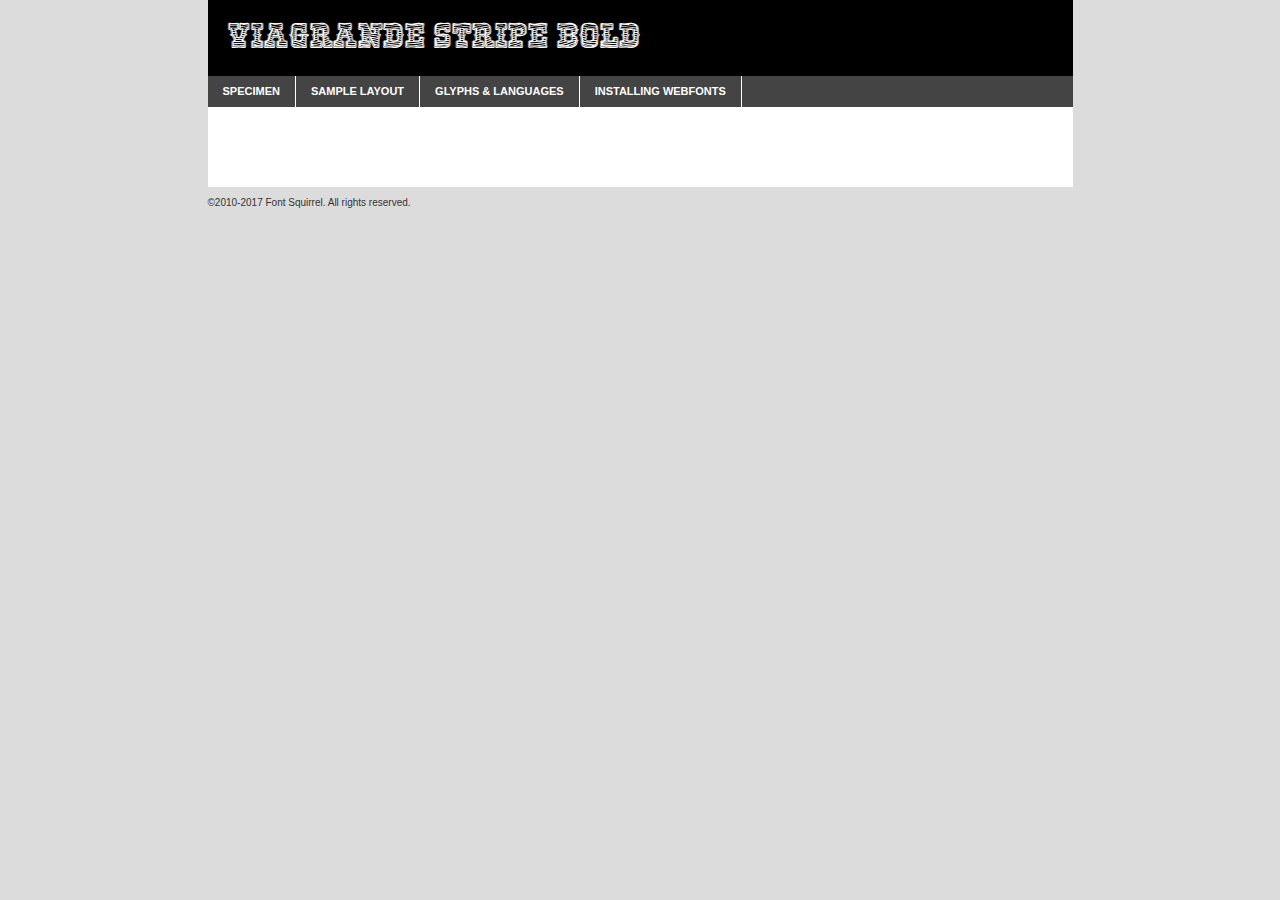
<file: assets/fonts/riogrande_striped-demo.html>
<!DOCTYPE html PUBLIC "-//W3C//DTD XHTML 1.0 Transitional//EN"
	"http://www.w3.org/TR/xhtml1/DTD/xhtml1-transitional.dtd">

<html xmlns="http://www.w3.org/1999/xhtml" xml:lang="en" lang="en">
<head>
	<meta http-equiv="Content-Type" content="text/html; charset=utf-8" />
	<script src="http://ajax.googleapis.com/ajax/libs/jquery/1.7.2/jquery.min.js" type="text/javascript" charset="utf-8"></script>
	<script type="text/javascript">
	(function($){$.fn.easyTabs=function(option){var param=jQuery.extend({fadeSpeed:"fast",defaultContent:1,activeClass:'active'},option);$(this).each(function(){var thisId="#"+this.id;if(param.defaultContent==''){param.defaultContent=1;}
	if(typeof param.defaultContent=="number")
	{var defaultTab=$(thisId+" .tabs li:eq("+(param.defaultContent-1)+") a").attr('href').substr(1);}else{var defaultTab=param.defaultContent;}
	$(thisId+" .tabs li a").each(function(){var tabToHide=$(this).attr('href').substr(1);$("#"+tabToHide).addClass('easytabs-tab-content');});hideAll();changeContent(defaultTab);function hideAll(){$(thisId+" .easytabs-tab-content").hide();}
	function changeContent(tabId){hideAll();$(thisId+" .tabs li").removeClass(param.activeClass);$(thisId+" .tabs li a[href=#"+tabId+"]").closest('li').addClass(param.activeClass);if(param.fadeSpeed!="none")
	{$(thisId+" #"+tabId).fadeIn(param.fadeSpeed);}else{$(thisId+" #"+tabId).show();}}
	$(thisId+" .tabs li").click(function(){var tabId=$(this).find('a').attr('href').substr(1);changeContent(tabId);return false;});});}})(jQuery);
	</script>
	<link rel="stylesheet" href="specimen_files/specimen_stylesheet.css" type="text/css" charset="utf-8" />
	<link rel="stylesheet" href="stylesheet.css" type="text/css" charset="utf-8" />

	<style type="text/css">
					body{
				font-family: 'viagrande_stripebold';
							}
		</style>

	<title>ViaGrande Stripe Bold Specimen</title>
	
	
	<script type="text/javascript" charset="utf-8">
		$(document).ready(function() {
			$('#container').easyTabs({defaultContent:1});
		});
	</script>
</head>

<body>
<div id="container">
	<div id="header">
		ViaGrande Stripe Bold	</div>
	<ul class="tabs">
		<li><a href="#specimen">Specimen</a></li>
		<li><a href="#layout">Sample Layout</a></li>
				<li><a href="#glyphs">Glyphs &amp; Languages</a></li>
		<li><a href="#installing">Installing Webfonts</a></li>
		
	</ul>
	
	<div id="main_content">

		
			<div id="specimen">
		
				<div class="section">
					<div class="grid12 firstcol">
						<div class="huge">AaBb</div>
					</div>
				</div>
		
				<div class="section">
					<div class="glyph_range">A&#x200B;B&#x200b;C&#x200b;D&#x200b;E&#x200b;F&#x200b;G&#x200b;H&#x200b;I&#x200b;J&#x200b;K&#x200b;L&#x200b;M&#x200b;N&#x200b;O&#x200b;P&#x200b;Q&#x200b;R&#x200b;S&#x200b;T&#x200b;U&#x200b;V&#x200b;W&#x200b;X&#x200b;Y&#x200b;Z&#x200b;a&#x200b;b&#x200b;c&#x200b;d&#x200b;e&#x200b;f&#x200b;g&#x200b;h&#x200b;i&#x200b;j&#x200b;k&#x200b;l&#x200b;m&#x200b;n&#x200b;o&#x200b;p&#x200b;q&#x200b;r&#x200b;s&#x200b;t&#x200b;u&#x200b;v&#x200b;w&#x200b;x&#x200b;y&#x200b;z&#x200b;1&#x200b;2&#x200b;3&#x200b;4&#x200b;5&#x200b;6&#x200b;7&#x200b;8&#x200b;9&#x200b;0&#x200b;&amp;&#x200b;.&#x200b;,&#x200b;?&#x200b;!&#x200b;&#64;&#x200b;(&#x200b;)&#x200b;#&#x200b;$&#x200b;%&#x200b;*&#x200b;+&#x200b;-&#x200b;=&#x200b;:&#x200b;;</div>
				</div>
				<div class="section">
					<div class="grid12 firstcol">
						<table class="sample_table">
							<tr><td>10</td><td class="size10">abcdefghijklmnopqrstuvwxyzABCDEFGHIJKLMNOPQRSTUVWXYZ0123456789abcdefghijklmnopqrstuvwxyzABCDEFGHIJKLMNOPQRSTUVWXYZ0123456789abcdefghijklmnopqrstuvwxyzABCDEFGHIJKLMNOPQRSTUVWXYZ</td></tr>
							<tr><td>11</td><td class="size11">abcdefghijklmnopqrstuvwxyzABCDEFGHIJKLMNOPQRSTUVWXYZ0123456789abcdefghijklmnopqrstuvwxyzABCDEFGHIJKLMNOPQRSTUVWXYZ0123456789abcdefghijklmnopqrstuvwxyzABCDEFGHIJKLMNOPQRSTUVWXYZ</td></tr>
							<tr><td>12</td><td class="size12">abcdefghijklmnopqrstuvwxyzABCDEFGHIJKLMNOPQRSTUVWXYZ0123456789abcdefghijklmnopqrstuvwxyzABCDEFGHIJKLMNOPQRSTUVWXYZ0123456789abcdefghijklmnopqrstuvwxyzABCDEFGHIJKLMNOPQRSTUVWXYZ</td></tr>
							<tr><td>13</td><td class="size13">abcdefghijklmnopqrstuvwxyzABCDEFGHIJKLMNOPQRSTUVWXYZ0123456789abcdefghijklmnopqrstuvwxyzABCDEFGHIJKLMNOPQRSTUVWXYZ0123456789abcdefghijklmnopqrstuvwxyzABCDEFGHIJKLMNOPQRSTUVWXYZ</td></tr>
							<tr><td>14</td><td class="size14">abcdefghijklmnopqrstuvwxyzABCDEFGHIJKLMNOPQRSTUVWXYZ0123456789abcdefghijklmnopqrstuvwxyzABCDEFGHIJKLMNOPQRSTUVWXYZ0123456789abcdefghijklmnopqrstuvwxyzABCDEFGHIJKLMNOPQRSTUVWXYZ</td></tr>
							<tr><td>16</td><td class="size16">abcdefghijklmnopqrstuvwxyzABCDEFGHIJKLMNOPQRSTUVWXYZ0123456789abcdefghijklmnopqrstuvwxyzABCDEFGHIJKLMNOPQRSTUVWXYZ</td></tr>
							<tr><td>18</td><td class="size18">abcdefghijklmnopqrstuvwxyzABCDEFGHIJKLMNOPQRSTUVWXYZ0123456789abcdefghijklmnopqrstuvwxyzABCDEFGHIJKLMNOPQRSTUVWXYZ</td></tr>
							<tr><td>20</td><td class="size20">abcdefghijklmnopqrstuvwxyzABCDEFGHIJKLMNOPQRSTUVWXYZ0123456789abcdefghijklmnopqrstuvwxyzABCDEFGHIJKLMNOPQRSTUVWXYZ</td></tr>
							<tr><td>24</td><td class="size24">abcdefghijklmnopqrstuvwxyzABCDEFGHIJKLMNOPQRSTUVWXYZ0123456789abcdefghijklmnopqrstuvwxyzABCDEFGHIJKLMNOPQRSTUVWXYZ</td></tr>
							<tr><td>30</td><td class="size30">abcdefghijklmnopqrstuvwxyzABCDEFGHIJKLMNOPQRSTUVWXYZ0123456789abcdefghijklmnopqrstuvwxyzABCDEFGHIJKLMNOPQRSTUVWXYZ</td></tr>
							<tr><td>36</td><td class="size36">abcdefghijklmnopqrstuvwxyzABCDEFGHIJKLMNOPQRSTUVWXYZ0123456789abcdefghijklmnopqrstuvwxyzABCDEFGHIJKLMNOPQRSTUVWXYZ</td></tr>
							<tr><td>48</td><td class="size48">abcdefghijklmnopqrstuvwxyzABCDEFGHIJKLMNOPQRSTUVWXYZ0123456789abcdefghijklmnopqrstuvwxyzABCDEFGHIJKLMNOPQRSTUVWXYZ</td></tr>
							<tr><td>60</td><td class="size60">abcdefghijklmnopqrstuvwxyzABCDEFGHIJKLMNOPQRSTUVWXYZ0123456789abcdefghijklmnopqrstuvwxyzABCDEFGHIJKLMNOPQRSTUVWXYZ</td></tr>
							<tr><td>72</td><td class="size72">abcdefghijklmnopqrstuvwxyzABCDEFGHIJKLMNOPQRSTUVWXYZ0123456789abcdefghijklmnopqrstuvwxyzABCDEFGHIJKLMNOPQRSTUVWXYZ</td></tr>
							<tr><td>90</td><td class="size90">abcdefghijklmnopqrstuvwxyzABCDEFGHIJKLMNOPQRSTUVWXYZ0123456789abcdefghijklmnopqrstuvwxyzABCDEFGHIJKLMNOPQRSTUVWXYZ</td></tr>
						</table>
				
					</div>
			
				</div>
		
		
		
								<div class="section" id="bodycomparison">


										<div id="xheight">
				<div class="fontbody">&#x25FC;&#x25FC;&#x25FC;&#x25FC;&#x25FC;&#x25FC;&#x25FC;&#x25FC;&#x25FC;&#x25FC;&#x25FC;&#x25FC;&#x25FC;&#x25FC;&#x25FC;&#x25FC;&#x25FC;&#x25FC;&#x25FC;&#x25FC;&#x25FC;&#x25FC;&#x25FC;&#x25FC;&#x25FC;&#x25FC;&#x25FC;&#x25FC;&#x25FC;&#x25FC;&#x25FC;&#x25FC;&#x25FC;&#x25FC;&#x25FC;&#x25FC;&#x25FC;&#x25FC;&#x25FC;&#x25FC;&#x25FC;&#x25FC;&#x25FC;&#x25FC;&#x25FC;&#x25FC;&#x25FC;&#x25FC;&#x25FC;&#x25FC;&#x25FC;&#x25FC;&#x25FC;&#x25FC;&#x25FC;&#x25FC;&#x25FC;&#x25FC;&#x25FC;&#x25FC;&#x25FC;&#x25FC;&#x25FC;&#x25FC;&#x25FC;&#x25FC;&#x25FC;&#x25FC;&#x25FC;&#x25FC;&#x25FC;&#x25FC;&#x25FC;&#x25FC;&#x25FC;&#x25FC;&#x25FC;&#x25FC;&#x25FC;&#x25FC;&#x25FC;&#x25FC;&#x25FC;&#x25FC;&#x25FC;&#x25FC;&#x25FC;&#x25FC;&#x25FC;&#x25FC;&#x25FC;&#x25FC;&#x25FC;&#x25FC;&#x25FC;&#x25FC;&#x25FC;&#x25FC;&#x25FC;body</div><div class="arialbody">body</div><div class="verdanabody">body</div><div class="georgiabody">body</div></div>
										<div class="fontbody" style="z-index:1">
											body<span>ViaGrande Stripe Bold</span>
										</div>
										<div class="arialbody" style="z-index:1">
											body<span>Arial</span>
										</div>
										<div class="verdanabody" style="z-index:1">
											body<span>Verdana</span>
										</div>
										<div class="georgiabody" style="z-index:1">
											body<span>Georgia</span>
										</div>



								</div>
		
		
				<div class="section psample psample_row1" id="">
					
					<div class="grid2 firstcol">
						<p class="size10"><span>10.</span>Aenean lacinia bibendum nulla sed consectetur. Fusce dapibus, tellus ac cursus commodo, tortor mauris condimentum nibh, ut fermentum massa justo sit amet risus. Nullam id dolor id nibh ultricies vehicula ut id elit. Cum sociis natoque penatibus et magnis dis parturient montes, nascetur ridiculus mus. Nulla vitae elit libero, a pharetra augue.</p>
			
					</div>
					<div class="grid3">
						<p class="size11"><span>11.</span>Aenean lacinia bibendum nulla sed consectetur. Fusce dapibus, tellus ac cursus commodo, tortor mauris condimentum nibh, ut fermentum massa justo sit amet risus. Nullam id dolor id nibh ultricies vehicula ut id elit. Cum sociis natoque penatibus et magnis dis parturient montes, nascetur ridiculus mus. Nulla vitae elit libero, a pharetra augue.</p>
			
					</div>
					<div class="grid3">
						<p class="size12"><span>12.</span>Aenean lacinia bibendum nulla sed consectetur. Fusce dapibus, tellus ac cursus commodo, tortor mauris condimentum nibh, ut fermentum massa justo sit amet risus. Nullam id dolor id nibh ultricies vehicula ut id elit. Cum sociis natoque penatibus et magnis dis parturient montes, nascetur ridiculus mus. Nulla vitae elit libero, a pharetra augue.</p>
			
					</div>
					<div class="grid4">
						<p class="size13"><span>13.</span>Aenean lacinia bibendum nulla sed consectetur. Fusce dapibus, tellus ac cursus commodo, tortor mauris condimentum nibh, ut fermentum massa justo sit amet risus. Nullam id dolor id nibh ultricies vehicula ut id elit. Cum sociis natoque penatibus et magnis dis parturient montes, nascetur ridiculus mus. Nulla vitae elit libero, a pharetra augue.</p>
			
					</div>
					<div class="white_blend"></div>
					
				</div>
				<div class="section psample psample_row2" id="">
					<div class="grid3 firstcol">
						<p class="size14"><span>14.</span>Aenean lacinia bibendum nulla sed consectetur. Fusce dapibus, tellus ac cursus commodo, tortor mauris condimentum nibh, ut fermentum massa justo sit amet risus. Nullam id dolor id nibh ultricies vehicula ut id elit. Cum sociis natoque penatibus et magnis dis parturient montes, nascetur ridiculus mus. Nulla vitae elit libero, a pharetra augue.</p>
			
					</div>
					<div class="grid4">
						<p class="size16"><span>16.</span>Aenean lacinia bibendum nulla sed consectetur. Fusce dapibus, tellus ac cursus commodo, tortor mauris condimentum nibh, ut fermentum massa justo sit amet risus. Nullam id dolor id nibh ultricies vehicula ut id elit. Cum sociis natoque penatibus et magnis dis parturient montes, nascetur ridiculus mus. Nulla vitae elit libero, a pharetra augue.</p>
			
					</div>
					<div class="grid5">
						<p class="size18"><span>18.</span>Aenean lacinia bibendum nulla sed consectetur. Fusce dapibus, tellus ac cursus commodo, tortor mauris condimentum nibh, ut fermentum massa justo sit amet risus. Nullam id dolor id nibh ultricies vehicula ut id elit. Cum sociis natoque penatibus et magnis dis parturient montes, nascetur ridiculus mus. Nulla vitae elit libero, a pharetra augue.</p>
			
					</div>

					<div class="white_blend"></div>

				</div>
				
				<div class="section psample psample_row3" id="">
					<div class="grid5 firstcol">
						<p class="size20"><span>20.</span>Aenean lacinia bibendum nulla sed consectetur. Fusce dapibus, tellus ac cursus commodo, tortor mauris condimentum nibh, ut fermentum massa justo sit amet risus. Nullam id dolor id nibh ultricies vehicula ut id elit. Cum sociis natoque penatibus et magnis dis parturient montes, nascetur ridiculus mus. Nulla vitae elit libero, a pharetra augue.</p>
					</div>
					<div class="grid7">
						<p class="size24"><span>24.</span>Aenean lacinia bibendum nulla sed consectetur. Fusce dapibus, tellus ac cursus commodo, tortor mauris condimentum nibh, ut fermentum massa justo sit amet risus. Nullam id dolor id nibh ultricies vehicula ut id elit. Cum sociis natoque penatibus et magnis dis parturient montes, nascetur ridiculus mus. Nulla vitae elit libero, a pharetra augue.</p>
					</div>
					
					<div class="white_blend"></div>
					
				</div>
				
				<div class="section psample psample_row4" id="">
					<div class="grid12 firstcol">
						<p class="size30"><span>30.</span>Aenean lacinia bibendum nulla sed consectetur. Fusce dapibus, tellus ac cursus commodo, tortor mauris condimentum nibh, ut fermentum massa justo sit amet risus. Nullam id dolor id nibh ultricies vehicula ut id elit. Cum sociis natoque penatibus et magnis dis parturient montes, nascetur ridiculus mus. Nulla vitae elit libero, a pharetra augue.</p>
					</div>
					<div class="white_blend"></div>
					
				</div>
				
				
				
				<div class="section psample psample_row1 fullreverse">
					<div class="grid2 firstcol">
						<p class="size10"><span>10.</span>Aenean lacinia bibendum nulla sed consectetur. Fusce dapibus, tellus ac cursus commodo, tortor mauris condimentum nibh, ut fermentum massa justo sit amet risus. Nullam id dolor id nibh ultricies vehicula ut id elit. Cum sociis natoque penatibus et magnis dis parturient montes, nascetur ridiculus mus. Nulla vitae elit libero, a pharetra augue.</p>
			
					</div>
					<div class="grid3">
						<p class="size11"><span>11.</span>Aenean lacinia bibendum nulla sed consectetur. Fusce dapibus, tellus ac cursus commodo, tortor mauris condimentum nibh, ut fermentum massa justo sit amet risus. Nullam id dolor id nibh ultricies vehicula ut id elit. Cum sociis natoque penatibus et magnis dis parturient montes, nascetur ridiculus mus. Nulla vitae elit libero, a pharetra augue.</p>
			
					</div>
					<div class="grid3">
						<p class="size12"><span>12.</span>Aenean lacinia bibendum nulla sed consectetur. Fusce dapibus, tellus ac cursus commodo, tortor mauris condimentum nibh, ut fermentum massa justo sit amet risus. Nullam id dolor id nibh ultricies vehicula ut id elit. Cum sociis natoque penatibus et magnis dis parturient montes, nascetur ridiculus mus. Nulla vitae elit libero, a pharetra augue.</p>
			
					</div>
					<div class="grid4">
						<p class="size13"><span>13.</span>Aenean lacinia bibendum nulla sed consectetur. Fusce dapibus, tellus ac cursus commodo, tortor mauris condimentum nibh, ut fermentum massa justo sit amet risus. Nullam id dolor id nibh ultricies vehicula ut id elit. Cum sociis natoque penatibus et magnis dis parturient montes, nascetur ridiculus mus. Nulla vitae elit libero, a pharetra augue.</p>
			
					</div>
					<div class="black_blend"></div>
					
				</div>
				
				<div class="section psample psample_row2 fullreverse">
					<div class="grid3 firstcol">
						<p class="size14"><span>14.</span>Aenean lacinia bibendum nulla sed consectetur. Fusce dapibus, tellus ac cursus commodo, tortor mauris condimentum nibh, ut fermentum massa justo sit amet risus. Nullam id dolor id nibh ultricies vehicula ut id elit. Cum sociis natoque penatibus et magnis dis parturient montes, nascetur ridiculus mus. Nulla vitae elit libero, a pharetra augue.</p>
			
					</div>
					<div class="grid4">
						<p class="size16"><span>16.</span>Aenean lacinia bibendum nulla sed consectetur. Fusce dapibus, tellus ac cursus commodo, tortor mauris condimentum nibh, ut fermentum massa justo sit amet risus. Nullam id dolor id nibh ultricies vehicula ut id elit. Cum sociis natoque penatibus et magnis dis parturient montes, nascetur ridiculus mus. Nulla vitae elit libero, a pharetra augue.</p>
			
					</div>
					<div class="grid5">
						<p class="size18"><span>18.</span>Aenean lacinia bibendum nulla sed consectetur. Fusce dapibus, tellus ac cursus commodo, tortor mauris condimentum nibh, ut fermentum massa justo sit amet risus. Nullam id dolor id nibh ultricies vehicula ut id elit. Cum sociis natoque penatibus et magnis dis parturient montes, nascetur ridiculus mus. Nulla vitae elit libero, a pharetra augue.</p>
			
					</div>
					<div class="black_blend"></div>

				</div>
				
				<div class="section psample fullreverse psample_row3" id="">
					<div class="grid5 firstcol">
						<p class="size20"><span>20.</span>Aenean lacinia bibendum nulla sed consectetur. Fusce dapibus, tellus ac cursus commodo, tortor mauris condimentum nibh, ut fermentum massa justo sit amet risus. Nullam id dolor id nibh ultricies vehicula ut id elit. Cum sociis natoque penatibus et magnis dis parturient montes, nascetur ridiculus mus. Nulla vitae elit libero, a pharetra augue.</p>
					</div>
					<div class="grid7">
						<p class="size24"><span>24.</span>Aenean lacinia bibendum nulla sed consectetur. Fusce dapibus, tellus ac cursus commodo, tortor mauris condimentum nibh, ut fermentum massa justo sit amet risus. Nullam id dolor id nibh ultricies vehicula ut id elit. Cum sociis natoque penatibus et magnis dis parturient montes, nascetur ridiculus mus. Nulla vitae elit libero, a pharetra augue.</p>
					</div>
					
					<div class="black_blend"></div>
					
				</div>
				
				<div class="section psample fullreverse psample_row4" id="" style="border-bottom: 20px #000 solid;">
					<div class="grid12 firstcol">
						<p class="size30"><span>30.</span>Aenean lacinia bibendum nulla sed consectetur. Fusce dapibus, tellus ac cursus commodo, tortor mauris condimentum nibh, ut fermentum massa justo sit amet risus. Nullam id dolor id nibh ultricies vehicula ut id elit. Cum sociis natoque penatibus et magnis dis parturient montes, nascetur ridiculus mus. Nulla vitae elit libero, a pharetra augue.</p>
					</div>
					<div class="black_blend"></div>
					
				</div>
				
				
				
				
			</div>
			
			<div id="layout">
				
				<div class="section">
					
					<div class="grid12 firstcol">
						<h1>Lorem Ipsum Dolor</h1>
						<h2>Etiam porta sem malesuada magna mollis euismod</h2>
						
						<p class="byline">By <a href="#link">Aenean Lacinia</a></p>
					</div>
				</div>
				<div class="section">
					<div class="grid8 firstcol">
						<p class="large">Donec sed odio dui. Morbi leo risus, porta ac consectetur ac, vestibulum at eros. Fusce dapibus, tellus ac cursus commodo, tortor mauris condimentum nibh, ut fermentum massa justo sit amet risus. </p>

						
						<h3>Pellentesque ornare sem</h3>

						<p>Maecenas sed diam eget risus varius blandit sit amet non magna. Maecenas faucibus mollis interdum. Donec ullamcorper nulla non metus auctor fringilla. Nullam id dolor id nibh ultricies vehicula ut id elit. Nullam id dolor id nibh ultricies vehicula ut id elit. </p>

						<p>Aenean eu leo quam. Pellentesque ornare sem lacinia quam venenatis vestibulum. Lorem ipsum dolor sit amet, consectetur adipiscing elit. Cum sociis natoque penatibus et magnis dis parturient montes, nascetur ridiculus mus. </p>

						<p>Nulla vitae elit libero, a pharetra augue. Praesent commodo cursus magna, vel scelerisque nisl consectetur et. Aenean lacinia bibendum nulla sed consectetur. </p>

						<p>Nullam quis risus eget urna mollis ornare vel eu leo. Nullam quis risus eget urna mollis ornare vel eu leo. Maecenas sed diam eget risus varius blandit sit amet non magna. Donec ullamcorper nulla non metus auctor fringilla. </p>

						<h3>Cras mattis consectetur</h3>

						<p>Aenean eu leo quam. Pellentesque ornare sem lacinia quam venenatis vestibulum. Aenean lacinia bibendum nulla sed consectetur. Integer posuere erat a ante venenatis dapibus posuere velit aliquet. Cras mattis consectetur purus sit amet fermentum. </p>

						<p>Nullam id dolor id nibh ultricies vehicula ut id elit. Nullam quis risus eget urna mollis ornare vel eu leo. Cras mattis consectetur purus sit amet fermentum.</p>
					</div>
					
					<div class="grid4 sidebar">
						
						<div class="box reverse">
							<p class="last">Nullam quis risus eget urna mollis ornare vel eu leo. Donec ullamcorper nulla non metus auctor fringilla. Cras mattis consectetur purus sit amet fermentum. Sed posuere consectetur est at lobortis. Lorem ipsum dolor sit amet, consectetur adipiscing elit. </p>
						</div>
						
						<p class="caption">Maecenas sed diam eget risus varius.</p>

						<p>Vestibulum id ligula porta felis euismod semper. Integer posuere erat a ante venenatis dapibus posuere velit aliquet. Vestibulum id ligula porta felis euismod semper. Sed posuere consectetur est at lobortis. Maecenas sed diam eget risus varius blandit sit amet non magna. Fusce dapibus, tellus ac cursus commodo, tortor mauris condimentum nibh, ut fermentum massa justo sit amet risus. </p>

					

						<p>Duis mollis, est non commodo luctus, nisi erat porttitor ligula, eget lacinia odio sem nec elit. Aenean lacinia bibendum nulla sed consectetur. Vivamus sagittis lacus vel augue laoreet rutrum faucibus dolor auctor. Aenean lacinia bibendum nulla sed consectetur. Nullam quis risus eget urna mollis ornare vel eu leo. </p>

						<p>Praesent commodo cursus magna, vel scelerisque nisl consectetur et. Donec ullamcorper nulla non metus auctor fringilla. Maecenas faucibus mollis interdum. Fusce dapibus, tellus ac cursus commodo, tortor mauris condimentum nibh, ut fermentum massa justo sit amet risus. </p>

					</div>
				</div>
				
			</div>


			



		<div id="glyphs">
			<div class="section">
				<div class="grid12 firstcol">
			
				<h1>Language Support</h1>
				<p>The subset of ViaGrande Stripe Bold in this kit supports the following languages:<br />
			
					English, Arrernte, Bislama, Cebuano, Fijian, Gilbertese, Hmong, Ibanag, Iloko_ilokano, Interglossa_glosa, Interlingua, Lojban, Norfolk_pitcairnese, Oromo, Rotokas, Seychelles_creole, Shona, Somali, Southern_ndebele, Swahili, Swati_swazi, Tok_pisin, Warlpiri, Xhosa, Zulu, Latinbasic, Demo				</p>
				<h1>Glyph Chart</h1>
				<p>The subset of ViaGrande Stripe Bold in this kit includes all the glyphs listed below. Unicode entities are included above each glyph to help you insert individual characters into your layout.</p>
				<div id="glyph_chart">
			
																				 <div><p>&amp;#13;</p>&#13;</div>
																				 <div><p>&amp;#32;</p>&#32;</div>
																				 <div><p>&amp;#33;</p>&#33;</div>
																				 <div><p>&amp;#34;</p>&#34;</div>
																				 <div><p>&amp;#35;</p>&#35;</div>
																				 <div><p>&amp;#36;</p>&#36;</div>
																				 <div><p>&amp;#37;</p>&#37;</div>
																				 <div><p>&amp;#38;</p>&#38;</div>
																				 <div><p>&amp;#39;</p>&#39;</div>
																				 <div><p>&amp;#40;</p>&#40;</div>
																				 <div><p>&amp;#41;</p>&#41;</div>
																				 <div><p>&amp;#42;</p>&#42;</div>
																				 <div><p>&amp;#43;</p>&#43;</div>
																				 <div><p>&amp;#44;</p>&#44;</div>
																				 <div><p>&amp;#45;</p>&#45;</div>
																				 <div><p>&amp;#46;</p>&#46;</div>
																				 <div><p>&amp;#47;</p>&#47;</div>
																				 <div><p>&amp;#48;</p>&#48;</div>
																				 <div><p>&amp;#49;</p>&#49;</div>
																				 <div><p>&amp;#50;</p>&#50;</div>
																				 <div><p>&amp;#51;</p>&#51;</div>
																				 <div><p>&amp;#52;</p>&#52;</div>
																				 <div><p>&amp;#53;</p>&#53;</div>
																				 <div><p>&amp;#54;</p>&#54;</div>
																				 <div><p>&amp;#55;</p>&#55;</div>
																				 <div><p>&amp;#56;</p>&#56;</div>
																				 <div><p>&amp;#57;</p>&#57;</div>
																				 <div><p>&amp;#58;</p>&#58;</div>
																				 <div><p>&amp;#59;</p>&#59;</div>
																				 <div><p>&amp;#60;</p>&#60;</div>
																				 <div><p>&amp;#61;</p>&#61;</div>
																				 <div><p>&amp;#62;</p>&#62;</div>
																				 <div><p>&amp;#63;</p>&#63;</div>
																				 <div><p>&amp;#64;</p>&#64;</div>
																				 <div><p>&amp;#65;</p>&#65;</div>
																				 <div><p>&amp;#66;</p>&#66;</div>
																				 <div><p>&amp;#67;</p>&#67;</div>
																				 <div><p>&amp;#68;</p>&#68;</div>
																				 <div><p>&amp;#69;</p>&#69;</div>
																				 <div><p>&amp;#70;</p>&#70;</div>
																				 <div><p>&amp;#71;</p>&#71;</div>
																				 <div><p>&amp;#72;</p>&#72;</div>
																				 <div><p>&amp;#73;</p>&#73;</div>
																				 <div><p>&amp;#74;</p>&#74;</div>
																				 <div><p>&amp;#75;</p>&#75;</div>
																				 <div><p>&amp;#76;</p>&#76;</div>
																				 <div><p>&amp;#77;</p>&#77;</div>
																				 <div><p>&amp;#78;</p>&#78;</div>
																				 <div><p>&amp;#79;</p>&#79;</div>
																				 <div><p>&amp;#80;</p>&#80;</div>
																				 <div><p>&amp;#81;</p>&#81;</div>
																				 <div><p>&amp;#82;</p>&#82;</div>
																				 <div><p>&amp;#83;</p>&#83;</div>
																				 <div><p>&amp;#84;</p>&#84;</div>
																				 <div><p>&amp;#85;</p>&#85;</div>
																				 <div><p>&amp;#86;</p>&#86;</div>
																				 <div><p>&amp;#87;</p>&#87;</div>
																				 <div><p>&amp;#88;</p>&#88;</div>
																				 <div><p>&amp;#89;</p>&#89;</div>
																				 <div><p>&amp;#90;</p>&#90;</div>
																				 <div><p>&amp;#91;</p>&#91;</div>
																				 <div><p>&amp;#92;</p>&#92;</div>
																				 <div><p>&amp;#93;</p>&#93;</div>
																				 <div><p>&amp;#94;</p>&#94;</div>
																				 <div><p>&amp;#95;</p>&#95;</div>
																				 <div><p>&amp;#96;</p>&#96;</div>
																				 <div><p>&amp;#97;</p>&#97;</div>
																				 <div><p>&amp;#98;</p>&#98;</div>
																				 <div><p>&amp;#99;</p>&#99;</div>
																				 <div><p>&amp;#100;</p>&#100;</div>
																				 <div><p>&amp;#101;</p>&#101;</div>
																				 <div><p>&amp;#102;</p>&#102;</div>
																				 <div><p>&amp;#103;</p>&#103;</div>
																				 <div><p>&amp;#104;</p>&#104;</div>
																				 <div><p>&amp;#105;</p>&#105;</div>
																				 <div><p>&amp;#106;</p>&#106;</div>
																				 <div><p>&amp;#107;</p>&#107;</div>
																				 <div><p>&amp;#108;</p>&#108;</div>
																				 <div><p>&amp;#109;</p>&#109;</div>
																				 <div><p>&amp;#110;</p>&#110;</div>
																				 <div><p>&amp;#111;</p>&#111;</div>
																				 <div><p>&amp;#112;</p>&#112;</div>
																				 <div><p>&amp;#113;</p>&#113;</div>
																				 <div><p>&amp;#114;</p>&#114;</div>
																				 <div><p>&amp;#115;</p>&#115;</div>
																				 <div><p>&amp;#116;</p>&#116;</div>
																				 <div><p>&amp;#117;</p>&#117;</div>
																				 <div><p>&amp;#118;</p>&#118;</div>
																				 <div><p>&amp;#119;</p>&#119;</div>
																				 <div><p>&amp;#120;</p>&#120;</div>
																				 <div><p>&amp;#121;</p>&#121;</div>
																				 <div><p>&amp;#122;</p>&#122;</div>
																				 <div><p>&amp;#9724;</p>&#9724;</div>
																																						</div>	
				</div>
		
		
			</div>
		</div>
		
		
		<div id="specs">
			
		</div>
	
		<div id="installing">
			<div class="section">
				<div class="grid7 firstcol">
					<h1>Installing Webfonts</h1>
					
					<p>Webfonts are supported by all major browser platforms but not all in the same way. There are currently four different font formats that must be included in order to target all browsers. This includes TTF, WOFF, EOT and SVG.</p>
					
					<h2>1. Upload your webfonts</h2>
					<p>You must upload your webfont kit to your website. They should be in or near the same directory as your CSS files.</p>
					
					<h2>2. Include the webfont stylesheet</h2>
					<p>A special CSS @font-face declaration helps the various browsers select the appropriate font it needs without causing you a bunch of headaches. Learn more about this syntax by reading the <a href="https://www.fontspring.com/blog/further-hardening-of-the-bulletproof-syntax">Fontspring blog post</a> about it. The code for it is as follows:</p>


<code>
@font-face{ 
	font-family: 'MyWebFont';
	src: url('WebFont.eot');
	src: url('WebFont.eot?#iefix') format('embedded-opentype'),
	     url('WebFont.woff') format('woff'),
	     url('WebFont.ttf') format('truetype'),
	     url('WebFont.svg#webfont') format('svg');
}
</code>

	<p>We've already gone ahead and generated the code for you. All you have to do is link to the stylesheet in your HTML, like this:</p>
	<code>&lt;link rel=&quot;stylesheet&quot; href=&quot;stylesheet.css&quot; type=&quot;text/css&quot; charset=&quot;utf-8&quot; /&gt;</code>

					<h2>3. Modify your own stylesheet</h2>
					<p>To take advantage of your new fonts, you must tell your stylesheet to use them. Look at the original @font-face declaration above and find the property called "font-family." The name linked there will be what you use to reference the font. Prepend that webfont name to the font stack in the "font-family" property, inside the selector you want to change. For example:</p>
<code>p { font-family: 'WebFont', Arial, sans-serif; }</code>

<h2>4. Test</h2>
<p>Getting webfonts to work cross-browser <em>can</em> be tricky. Use the information in the sidebar to help you if you find that fonts aren't loading in a particular browser.</p>
				</div>
				
				<div class="grid5 sidebar">
					<div class="box">
						<h2>Troubleshooting<br />Font-Face Problems</h2>
						<p>Having trouble getting your webfonts to load in your new website? Here are some tips to sort out what might be the problem.</p>

						<h3>Fonts not showing in any browser</h3>

						<p>This sounds like you need to work on the plumbing. You either did not upload the fonts to the correct directory, or you did not link the fonts properly in the CSS. If you've confirmed that all this is correct and you still have a problem, take a look at your .htaccess file and see if requests are getting intercepted.</p>

						<h3>Fonts not loading in iPhone or iPad</h3>

						<p>The most common problem here is that you are serving the fonts from an IIS server. IIS refuses to serve files that have unknown MIME types. If that is the case, you must set the MIME type for SVG to "image/svg+xml" in the server settings. Follow these instructions from Microsoft if you need help.</p>

						<h3>Fonts not loading in Firefox</h3>

						<p>The primary reason for this failure? You are still using a version Firefox older than 3.5. So upgrade already! If that isn't it, then you are very likely serving fonts from a different domain. Firefox requires that all font assets be served from the same domain. Lastly it is possible that you need to add WOFF to your list of MIME types (if you are serving via IIS.)</p>

						<h3>Fonts not loading in IE</h3>

						<p>Are you looking at Internet Explorer on an actual Windows machine or are you cheating by using a service like Adobe BrowserLab? Many of these screenshot services do not render @font-face for IE. Best to test it on a real machine.</p>

						<h3>Fonts not loading in IE9</h3>

						<p>IE9, like Firefox, requires that fonts be served from the same domain as the website. Make sure that is the case.</p>
					</div>
				</div>
			</div>
			
		</div>
	
	</div>
	<div id="footer">
		<p>&copy;2010-2017 Font Squirrel. All rights reserved.</p>
	</div>
</div>
</body>
</html>
</file>
<file: assets/css/style.css>
@font-face{
    font-family: marlboro;
    src: url(../fonts/marlboro.woff);
}
@font-face{
    font-family: quentincaps;
    src: url(../fonts/quentincaps.woff);
}
@font-face{
    font-family: riogrande;
    src: url(../fonts/riogrande.woff);
}
@font-face{
    font-family: riogrande-striped;
    src: url(../fonts/riogrande_striped.woff);
}
html{
    position: relative;
    height: 100%;
    width: 100%;
    background-image: url(../images/paper-68833_1280.jpg);
    background-size: 100% 100%;
    background-repeat: no-repeat;
}
body{
    text-align: center;
    margin-left: 5%;
    margin-right: 5%;
    background-color: transparent;
    margin-top: 10px;
}
h1{
    font-family: quentincaps;
    font-size: 100px;
    font-weight: lighter;
}
.subtitle{
    font-family: riogrande-striped;
    font-size: 50px;
}
.announcement{
    font-family: riogrande;
    font-size: 50px;
}
.text{
    font-family: marlboro;
    font-size: 40px;
}
.current-word{
    font-family: quentincaps;
    font-size: 50px;
    color: blue;
    font-weight: lighter;
}
.spaced{
    letter-spacing: 10px;
}
.lose{
    color: red;
}
.col-md-6{
    text-align: center;
}
.tumbleweed{
    position:absolute;
    z-index:-1;
    left:0%;
    bottom: 10%;
    -webkit-animation: rotating 2s linear infinite;
    -moz-animation: rotating 2s linear infinite;
    -ms-animation: rotating 2s linear infinite;
    -o-animation: rotating 2s linear infinite;
    animation: rotating 2s linear infinite; 
}
.cowboy{
    -webkit-animation: cowboy 1s linear infinite;
    -moz-animation: cowboy 1s linear infinite;
    -ms-animation: cowboy 1s linear infinite;
    -o-animation: cowboy 1s linear infinite;
    animation: cowboy 1s linear infinite; 
}




@-webkit-keyframes rotating /* Safari and Chrome */ {
    from {
        -webkit-transform: rotate(0deg);
        -o-transform: rotate(0deg);
        transform: rotate(0deg);
    }
    to {
        -webkit-transform: rotate(360deg);
        -o-transform: rotate(360deg);
        transform: rotate(360deg);
    }
}
@keyframes rotating {
    from {
        -ms-transform: rotate(0deg);
        -moz-transform: rotate(0deg);
        -webkit-transform: rotate(0deg);
        -o-transform: rotate(0deg);
        transform: rotate(0deg);
    }
    to {
        -ms-transform: rotate(360deg);
        -moz-transform: rotate(360deg);
        -webkit-transform: rotate(360deg);
        -o-transform: rotate(360deg);
        transform: rotate(360deg);
    }
}

@-webkit-keyframes cowboy /* Safari and Chrome */ {
    0% {
        -webkit-transform: rotate(-30deg);
        -o-transform: rotate(-30deg);
        transform: rotate(-30deg);
    }
    50% {
        -webkit-transform: rotate(30deg);
        -o-transform: rotate(30deg);
        transform: rotate(30deg);
    }
    100%{
        -webkit-transform: rotate(-30deg);
        -o-transform: rotate(-30deg);
        transform: rotate(-30deg);
    }
}
@keyframes cowboy {
    0% {
        -ms-transform: rotate(-30deg);
        -moz-transform: rotate(-30deg);
        -webkit-transform: rotate(-30deg);
        -o-transform: rotate(-30deg);
        transform: rotate(-30deg);
    }
    50% {
        -ms-transform: rotate(30deg);
        -moz-transform: rotate(30deg);
        -webkit-transform: rotate(30deg);
        -o-transform: rotate(30deg);
        transform: rotate(30deg);
    }
    100%{
        -ms-transform: rotate(-30deg);
        -moz-transform: rotate(-30deg);
        -webkit-transform: rotate(-30deg);
        -o-transform: rotate(-30deg);
        transform: rotate(-30deg);
    }
}
</file>
<file: assets/fonts/stylesheet.css>
/*! Generated by Font Squirrel (https://www.fontsquirrel.com) on December 12, 2018 */



@font-face {
    font-family: 'marlbororegular';
    src: url('marlboro-webfont.woff2') format('woff2'),
         url('marlboro-webfont.woff') format('woff');
    font-weight: normal;
    font-style: normal;

}




@font-face {
    font-family: 'quentincapsregular';
    src: url('quentincaps-webfont.woff2') format('woff2'),
         url('quentincaps-webfont.woff') format('woff');
    font-weight: normal;
    font-style: normal;

}




@font-face {
    font-family: 'viagrande_stripebold';
    src: url('riogrande_striped-webfont.woff2') format('woff2'),
         url('riogrande_striped-webfont.woff') format('woff');
    font-weight: normal;
    font-style: normal;

}




@font-face {
    font-family: 'viagrandebold';
    src: url('riogrande-webfont.woff2') format('woff2'),
         url('riogrande-webfont.woff') format('woff');
    font-weight: normal;
    font-style: normal;

}
</file>
<file: assets/fonts/specimen_files/specimen_stylesheet.css>
@import url('grid_12-825-55-15.css');

/*  
	CSS Reset by Eric Meyer - Released under Public Domain
    http://meyerweb.com/eric/tools/css/reset/
*/
html, body, div, span, applet, object, iframe,
h1, h2, h3, h4, h5, h6, p, blockquote, pre,
a, abbr, acronym, address, big, cite, code,
del, dfn, em, font, img, ins, kbd, q, s, samp,
small, strike, strong, sub, sup, tt, var,
b, u, i, center, dl, dt, dd, ol, ul, li,
fieldset, form, label, legend, table, 
caption, tbody, tfoot, thead, tr, th, td 
                  {margin: 0;padding: 0;border: 0;outline: 0;
                  font-size: 100%;vertical-align: baseline;
                  background: transparent;}
body              {line-height: 1;}
ol, ul            {list-style: none;}
blockquote, q     {quotes: none;}
blockquote:before, blockquote:after,
q:before, q:after {content: '';	content: none;}
:focus            {outline: 0;}
ins               {text-decoration: none;}
del               {text-decoration: line-through;}
table             {border-collapse: collapse;border-spacing: 0;}




body {
	color: #000;
	background-color: #dcdcdc;
}

a {
	text-decoration: none;
	color: #1883ba;
}

h1{
	font-size: 32px;
	font-weight: normal;
	font-style: normal;
	margin-bottom: 18px;
}

h2{
	font-size: 18px;
}

#container {
	width: 865px;
	margin: 0px auto;
}


#header {
	padding: 20px;
	font-size: 36px;
	background-color: #000;
	color: #fff;
}

#header span {
	color: #666;
}
#main_content {
	background-color: #fff;
	padding: 60px 20px 20px;
}


#footer p {
	margin: 0;
	padding-top: 10px;
	padding-bottom: 50px;
	color: #333;
	font: 10px Arial, sans-serif;
}

.tabs {
	width: 100%;
	height: 31px;
	background-color: #444;
}
.tabs li {
	float:  left;
	margin: 0;
	overflow: hidden;
	background-color: #444;
}
.tabs li a {
	display: block;
	color: #fff;
	text-decoration: none;
	font: bold 11px/11px 'Arial';
	text-transform: uppercase;
	padding: 10px 15px;
	border-right: 1px solid #fff;
}

.tabs li a:hover {
		background-color: #00b3ff;

}

.tabs li.active a {
	color:  #000;
	background-color: #fff;
}



div.huge {
	
	font-size: 300px;
	line-height: 1em;
	padding: 0;
	letter-spacing: -.02em;
	overflow: hidden;
}
div.glyph_range {
	font-size: 72px;
	line-height: 1.1em;
}

.size10{ font-size: 10px; }
.size11{ font-size: 11px; }
.size12{ font-size: 12px; }
.size13{ font-size: 13px; }
.size14{ font-size: 14px; }
.size16{ font-size: 16px; }
.size18{ font-size: 18px; }
.size20{ font-size: 20px; }
.size24{ font-size: 24px; }
.size30{ font-size: 30px; }
.size36{ font-size: 36px; }
.size48{ font-size: 48px; }
.size60{ font-size: 60px; }
.size72{ font-size: 72px; }
.size90{ font-size: 90px; }


.psample_row1 {	height: 120px;}
.psample_row1 {	height: 120px;}
.psample_row2 {	height: 160px;}
.psample_row3 {	height: 160px;}
.psample_row4 {	height: 160px;}

.psample {
	overflow: hidden;
	position: relative;
}
.psample p {
	line-height: 1.3em;
	display: block;
	overflow: hidden;
	margin: 0;
}

.psample span {
	margin-right: .5em;
}

.white_blend {
	width: 100%;
	height: 61px;
	background-image: url([data-uri]);
	position: absolute;
	bottom: 0;
}
.black_blend {
	width: 100%;
	height: 61px;
	background-image: url([data-uri]);
	position: absolute;
	bottom: 0;
}
.fullreverse {
	background:  #000 !important;
	color:  #fff !important;
	margin-left: -20px;
	padding-left: 20px;
	margin-right: -20px;
	padding-right: 20px;
	padding: 20px;
	margin-bottom:0;
}


.sample_table td {
	padding-top: 3px;
	padding-bottom:5px;
	padding-left: 5px;
	vertical-align: middle;
	line-height: 1.2em;
}

.sample_table td:first-child {
	background-color: #eee;
	text-align: right;
	padding-right: 5px;
	padding-left: 0;
	padding: 5px;
	font: 11px/12px "Courier New", Courier, mono;
}

code {
	white-space: pre;
	background-color: #eee;
	display: block;
	padding: 10px;
	margin-bottom: 18px;
	overflow: auto;
}


.bottom,.last 	{margin-bottom:0 !important; padding-bottom:0 !important;}

.box  { 
  padding: 18px; 
  margin-bottom: 18px; 
  background: #eee; 
}

.reverse,.reversed { background:  #000 !important;color:  #fff !important; border: none !important;}

#bodycomparison {
	position: relative;
	overflow: hidden;
	font-size: 72px;
	height: 90px;
	white-space: nowrap;
}

#bodycomparison div{
	font-size: 72px;
	line-height: 90px;
	display: inline;
	margin: 0 15px 0 0;
	padding: 0;
}

#bodycomparison div span{
	font: 10px Arial;
	position: absolute;
	left: 0;
}
#xheight {
	float: none;
	position: absolute;
	color: #d9f3ff;
	font-size: 72px;
	line-height: 90px;
}

.fontbody {
 position: relative;
}
.arialbody{
	font-family: Arial;
	position: relative;
}
.verdanabody{
	font-family: Verdana;
	position: relative;
}
.georgiabody{
	font-family: Georgia;
	position: relative;
}

/* @group Layout page
 */

#layout h1 {
	font-size: 36px;
	line-height: 42px;
	font-weight: normal;
	font-style: normal;
}

#layout h2 {
	font-size: 24px;
	line-height: 23px;
	font-weight: normal;
	font-style: normal;
}

#layout h3 {
	font-size: 22px;
	line-height: 1.4em;
	margin-top: 1em;
	font-weight: normal;
	font-style: normal;
}


#layout p.byline {
	font-size: 12px;
	margin-top: 18px;
	line-height: 12px;
	margin-bottom: 0;
}
#layout p {
	font-size: 14px;
	line-height: 21px;
	margin-bottom: .5em;
}

#layout p.large{
	font-size: 18px;
	line-height: 26px;
}

#layout .sidebar p{
	font-size: 12px;
	line-height: 1.4em;
}

#layout p.caption {
	font-size: 10px;
	margin-top: -16px;
	margin-bottom: 18px;
}

/* @end */

/* @group Glyphs */

#glyph_chart div{
	background-color: #d9f3ff;
	color: black;
	float: left;
	font-size: 36px;
	height: 1.2em;
	line-height: 1.2em;
	margin-bottom: 1px;
	margin-right: 1px;
	text-align: center;
	width: 1.2em;
	position: relative;
	padding: .6em .2em .2em;
}

#glyph_chart div p {
	position: absolute;
	left: 0;
	top: 0;
	display: block;
	text-align: center;
	font: bold 9px Arial, sans-serif;
	background-color: #3a768f;
	width: 100%;
	color: #fff;
	padding: 2px 0;
}


#glyphs h1 {
	font-family: Arial, sans-serif;
}
/* @end */

/* @group Installing */

#installing {
	font: 13px Arial, sans-serif;
}

#installing p,
#glyphs p{
	line-height: 1.2em;
	margin-bottom: 18px;
	font: 13px Arial, sans-serif;
}



#installing h3{
	font-size: 15px;
	margin-top: 18px;
}

/* @end */

#rendering h1 {
	font-family: Arial, sans-serif;
}
.render_table td {
	font: 11px "Courier New", Courier, mono;
	vertical-align: middle;
}
</file>
